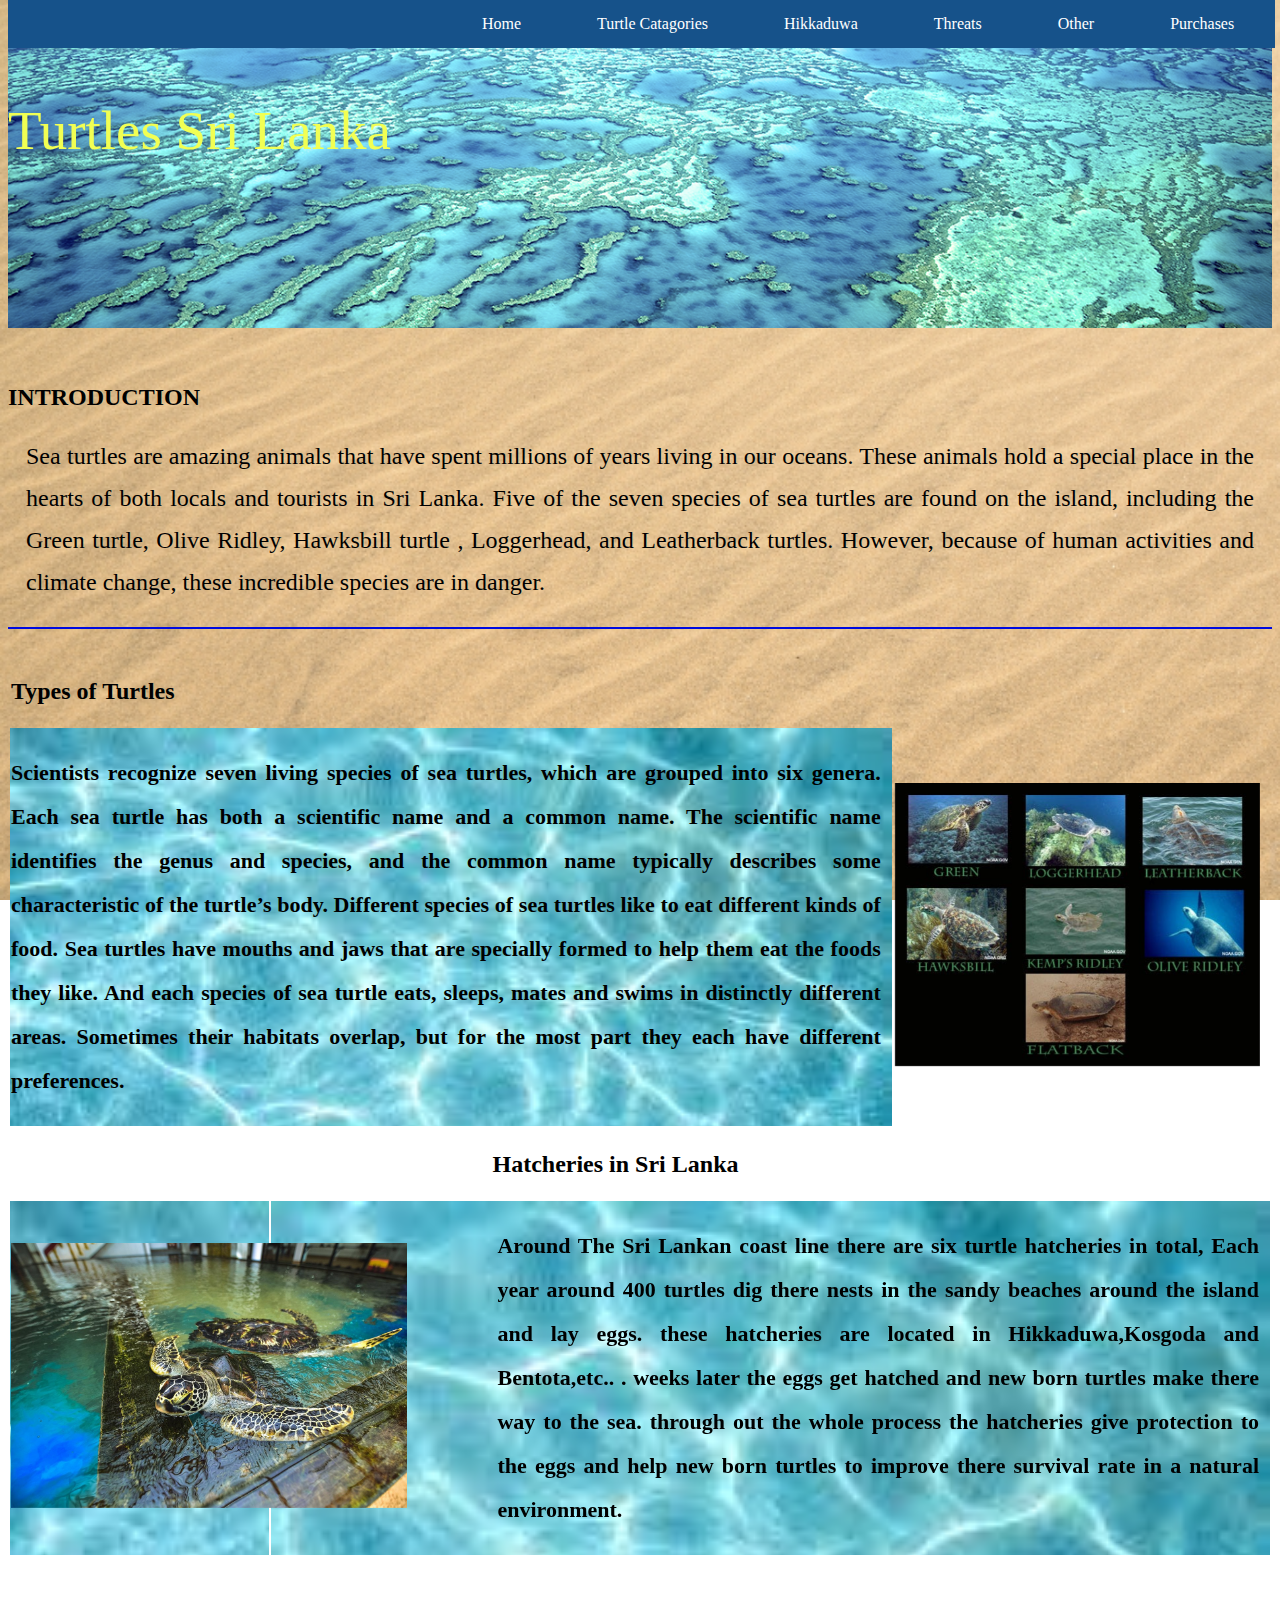
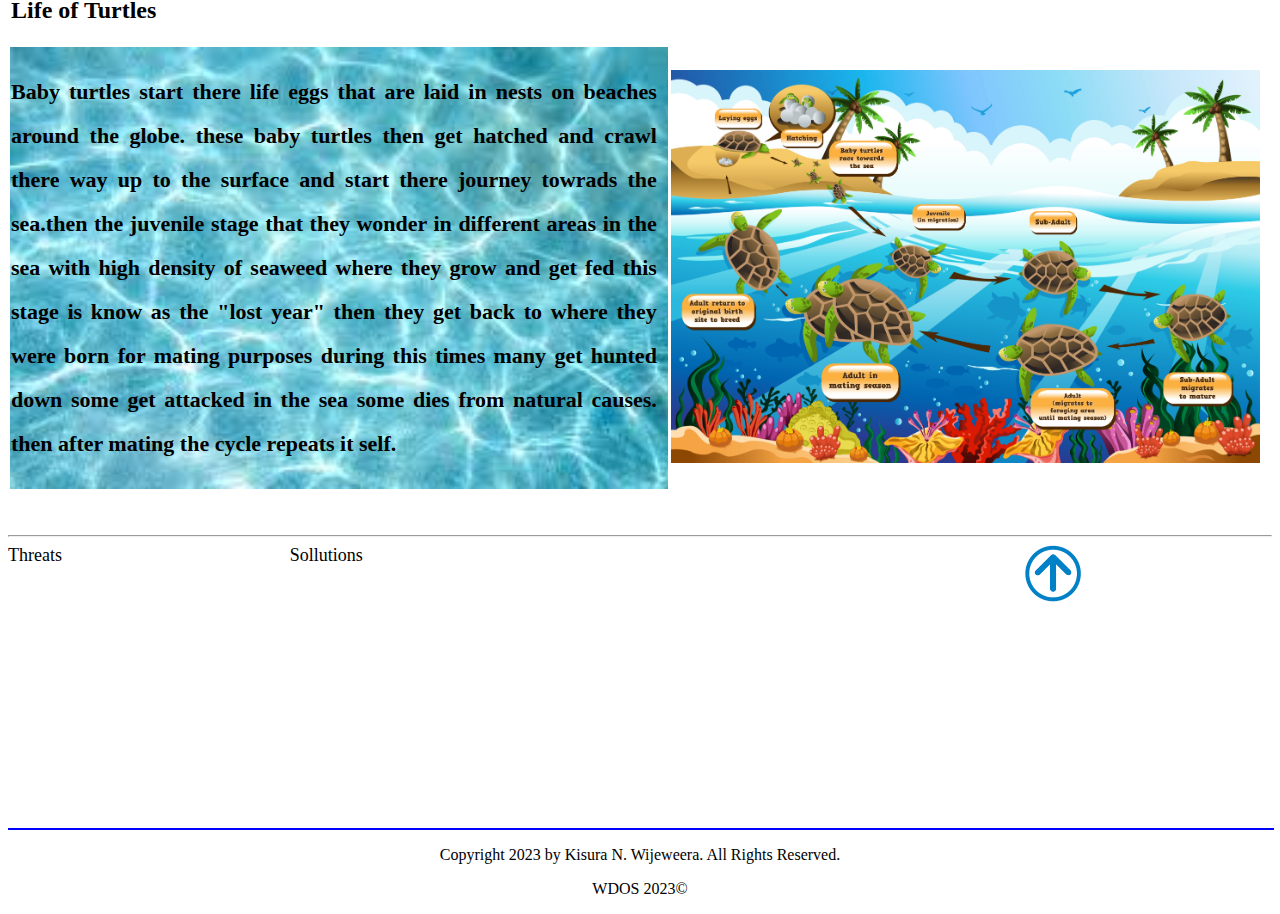
<file: index.html>
<!DOCTYPE html>
<html lang="en">
        <head>
            <meta charset="UTF-8">
            <title>Turtles Sri Lanka</title>
            <link rel="stylesheet" href="indexstyles.css">
            <link rel="icon" type="image/x-icon" href="images/icon.png">
            
        </head>
    <body>
        <section><nav>
            <ul class="navbar">
                <li><a href="index.html">Home</a></li>
                <li><a href="categories.html">Turtle Catagories</a></li>
                <li><a href="hikkaduwa.html">Hikkaduwa</a></li>
                <li><a href="threats.html">Threats</a></li>
                <li><a href="#">Other</a>
                    <ul>
                        <li><a href="kosgoda.html">Kosgoda</a></li>
                        <li><a href="bentota.html">Bentota</a></li>
                    </ul>  
                <li><a href="purchases.html">Purchases</a></li>
            </ul>
        </nav></section>
        <div class="headerbg">
            <br><br>
            <p class="headname">Turtles Sri Lanka<p>
        </div>
        <br>
        <br>
        <section>
            <h2>
                INTRODUCTION
            </h2>
            <p class="intro">
                Sea turtles are amazing animals that have spent millions of years living in our oceans. These animals hold a special place in the hearts of both locals and tourists in Sri Lanka. Five of the seven species of sea turtles are found on the island, including the Green turtle, Olive Ridley, Hawksbill turtle , Loggerhead, and Leatherback turtles. However, because of human activities and climate change, these incredible species are in danger. 
            </p>
        </section>
        <hr color="light blue">
        <br>
        <table class="hometable">
            <tr>
                <td colspan="3"><h2>Types of Turtles</h2></td>
                <td colspan="2"></td>
            </tr>
            <tr >
                <td  class="seatexture" colspan="3"><p class="picdisc1"><b>Scientists recognize seven living species of sea turtles, which are grouped into six genera. Each sea turtle has both a scientific name and a common name. The scientific name identifies the genus and species, and the common name typically describes some characteristic of the turtle’s body. Different species of sea turtles like to eat different kinds of food. Sea turtles have mouths and jaws that are specially formed to help them eat the foods they like. And each species of sea turtle eats, sleeps, mates and swims in distinctly different areas. Sometimes their habitats overlap, but for the most part they each have different preferences.</b></p></td>
                <td><img src="images/turtletypes.jpg" alt="turtle types" class="homepics1"></td>
            </tr>
        <table class="hometable2">
            <tr>
                <td colspan="2"></td>
                <td colspan="3" class="item2"><h2>Hatcheries in Sri Lanka</h2></td>
            </tr>
            <tr class="seatexture2">
                <td class="empty" colspan="2"><img src="images/hatcheryh.jpg" alt="hatchery" class="homepics2"></td>
                <td colspan="3"><p class="picdisc2"><b>Around The Sri Lankan coast line there are six turtle hatcheries in total, Each year around 400 turtles dig there nests in the sandy beaches around the island and lay eggs. these hatcheries are located in Hikkaduwa,Kosgoda and Bentota,etc.. . weeks later the eggs get hatched and new born turtles make there way to the sea. through out the whole process the hatcheries give protection to the eggs and help new born turtles to improve there survival rate in a natural environment.</b></p></td>
            </tr>
        </table>
        <br>
        <table class="hometable">
            <tr>
                <td colspan="3"><h2>Life of Turtles</h2></td>
                <td colspan="2"></td>
            </tr>
            <tr >
                <td  class="seatexture" colspan="3"><p class="picdisc3"><b>Baby turtles start there life eggs that are laid in nests on beaches around the globe. these baby turtles then get hatched and crawl there way up to the surface and start there journey towrads the sea.then the juvenile stage that they wonder in different areas in the sea with high density of seaweed where they grow and get fed this stage is know as the "lost year" then they get back to where they were born for mating purposes during this times many get hunted down some get attacked in the sea some dies from natural causes. then after mating the cycle repeats it self. </b></p></td>
                <td><img src="images/turtlelife.jpg" alt="turtle types" class="homepics3"></td>
            </tr>
        </table>
            <br><br>
            <hr>
        <div class="leftli"><label for="leftli"><font size="4">Threats</font></label><br>
            <ol class="olli">
                <li>Climate Changes</li>
                <li>Pollution</li>
                <li>Loss of Habitat</li>
                <li>Plastic waste</li>
                <li>Global warming</li>
            </ol>
        </div>
        <div class="leftri"><label for="leftri"><font size="4">Sollutions</font></label><br>
            <ul>
                <li>reduce Pollution</li>
                <li>Beach cleanups</li>
                <li>Deep sea cleanups</li>
                <li>Turtle Hatcheries</li>
                <li>Laws to protect turtles</li>
            </ul>
        </div>
        <!-- Button to go to the top -->
        <div class="top"><a href="#"><img class="topimg "src="images/top.png" alt="top"></a></div>
        <hr width="100%" height="15px" color="blue">
        <section><footer>
        <div width="100%">
            <p class="copyright">Copyright 2023 by Kisura N. Wijeweera. All Rights Reserved.</p>
            <p class="wdos">WDOS 2023©</p>
        </div>
          <!--
            lovesrilanka.org
            themightyroar.com
          -->
        </footer></section>

    </body>
    
</html>
</file>
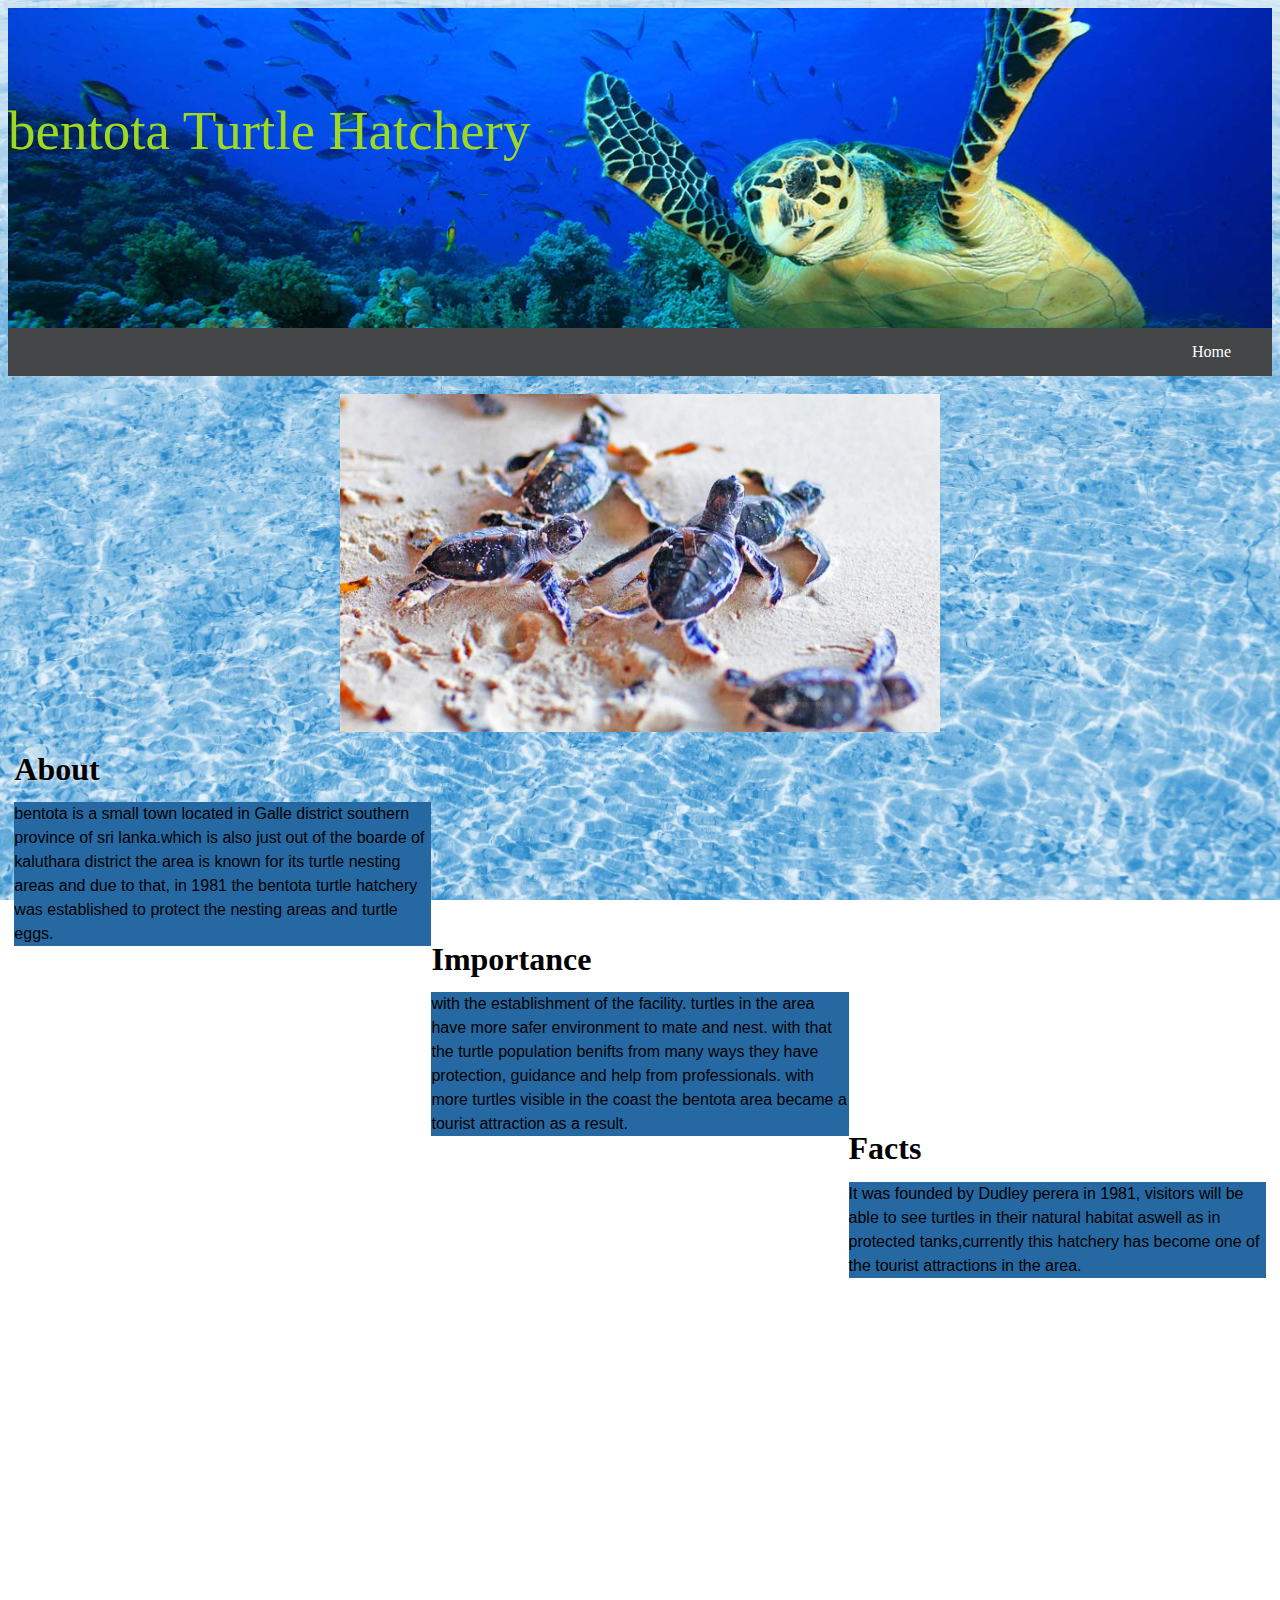
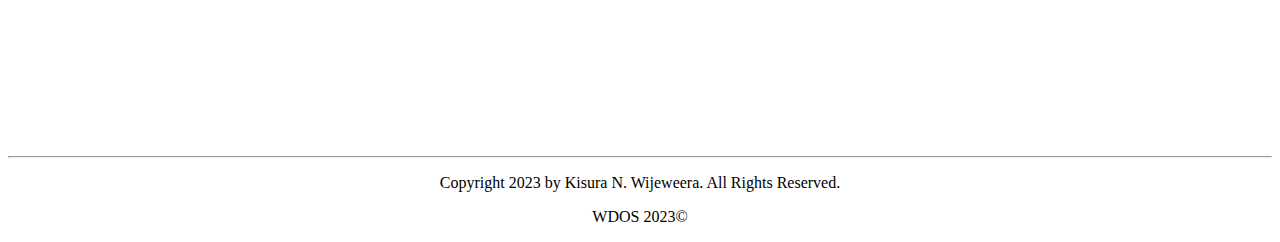
<file: bentota.html>
<!DOCTYPE html>
<html lang="en">
    <head>
        <title>Bentota Hatchery</title>
        <meta charset="UTF-8">
        <link rel="stylesheet" href="bentotastyles.css">
        <link rel="icon" type="image/x-icon" href="images/icon.png">
            
    </head>
    <body>
        <div class="headerbg">
            <br><br>
            <p class="headname">bentota Turtle Hatchery<p>
        </div>
        <nav>
            <ul class="navbar">
                <li><a href="index.html">Home</a></li>
            </ul>
        </nav>
        <br>
        <div class="img">
            <img src="images/bentota.webp" class="imgtop" alt="bentota">
        </div>
     <div class="container">
            <div class="container1">
                    <h1 class="item1">About</h1>
                    <p class="p">
                       bentota is a small town located in Galle district southern province of sri lanka.which is also just out of the boarde of kaluthara district the area is known for its turtle nesting areas and due to that, in 1981 the bentota turtle hatchery was established to protect the nesting areas and turtle eggs. 
                    </p>
            </div>
                 <div class="container2">
                     <h1 class="item2">Importance</h1>
                     <p class="p">
                       with the establishment of the facility. turtles in the area have more safer environment to mate and nest. with that the turtle population benifts from many ways they have protection, guidance and help from professionals. with more turtles visible in the coast the bentota area became a tourist attraction as a result.
                     </p>
            </div>
            <div class="container3">
                <h1 class="item3">Facts</h1>
                <p class="p">
                   It was founded by Dudley perera in 1981, visitors will be able to see turtles in their natural habitat aswell as in protected tanks,currently this hatchery has become one of the tourist attractions in the area.
                </p>
            </div>
            <div class="map">
                <iframe src="https://www.google.com/maps/embed?pb=!1m18!1m12!1m3!1d126900.00962357502!2d79.9474514799864!3d6.312854873979115!2m3!1f0!2f0!3f0!3m2!1i1024!2i768!4f13.1!3m3!1m2!1s0x3ae22eab0662a311%3A0x3f76eca26e608182!2sSea%20Turtle%20Project!5e0!3m2!1sen!2slk!4v1685479046489!5m2!1sen!2slk" width="600" height="450" style="border:0;" allowfullscreen="" loading="lazy" referrerpolicy="no-referrer-when-downgrade"></iframe>      </div>
    </div>


        <br>
    <hr>
    <footer>
    <div>
        <p class="copyright">Copyright 2023 by Kisura N. Wijeweera. All Rights Reserved.</p>
        <p class="wdos">WDOS 2023©</p>
    </div>
    <!--
        lovesrilanka.org
    -->
    </footer>
    </body>
</html>
</file>
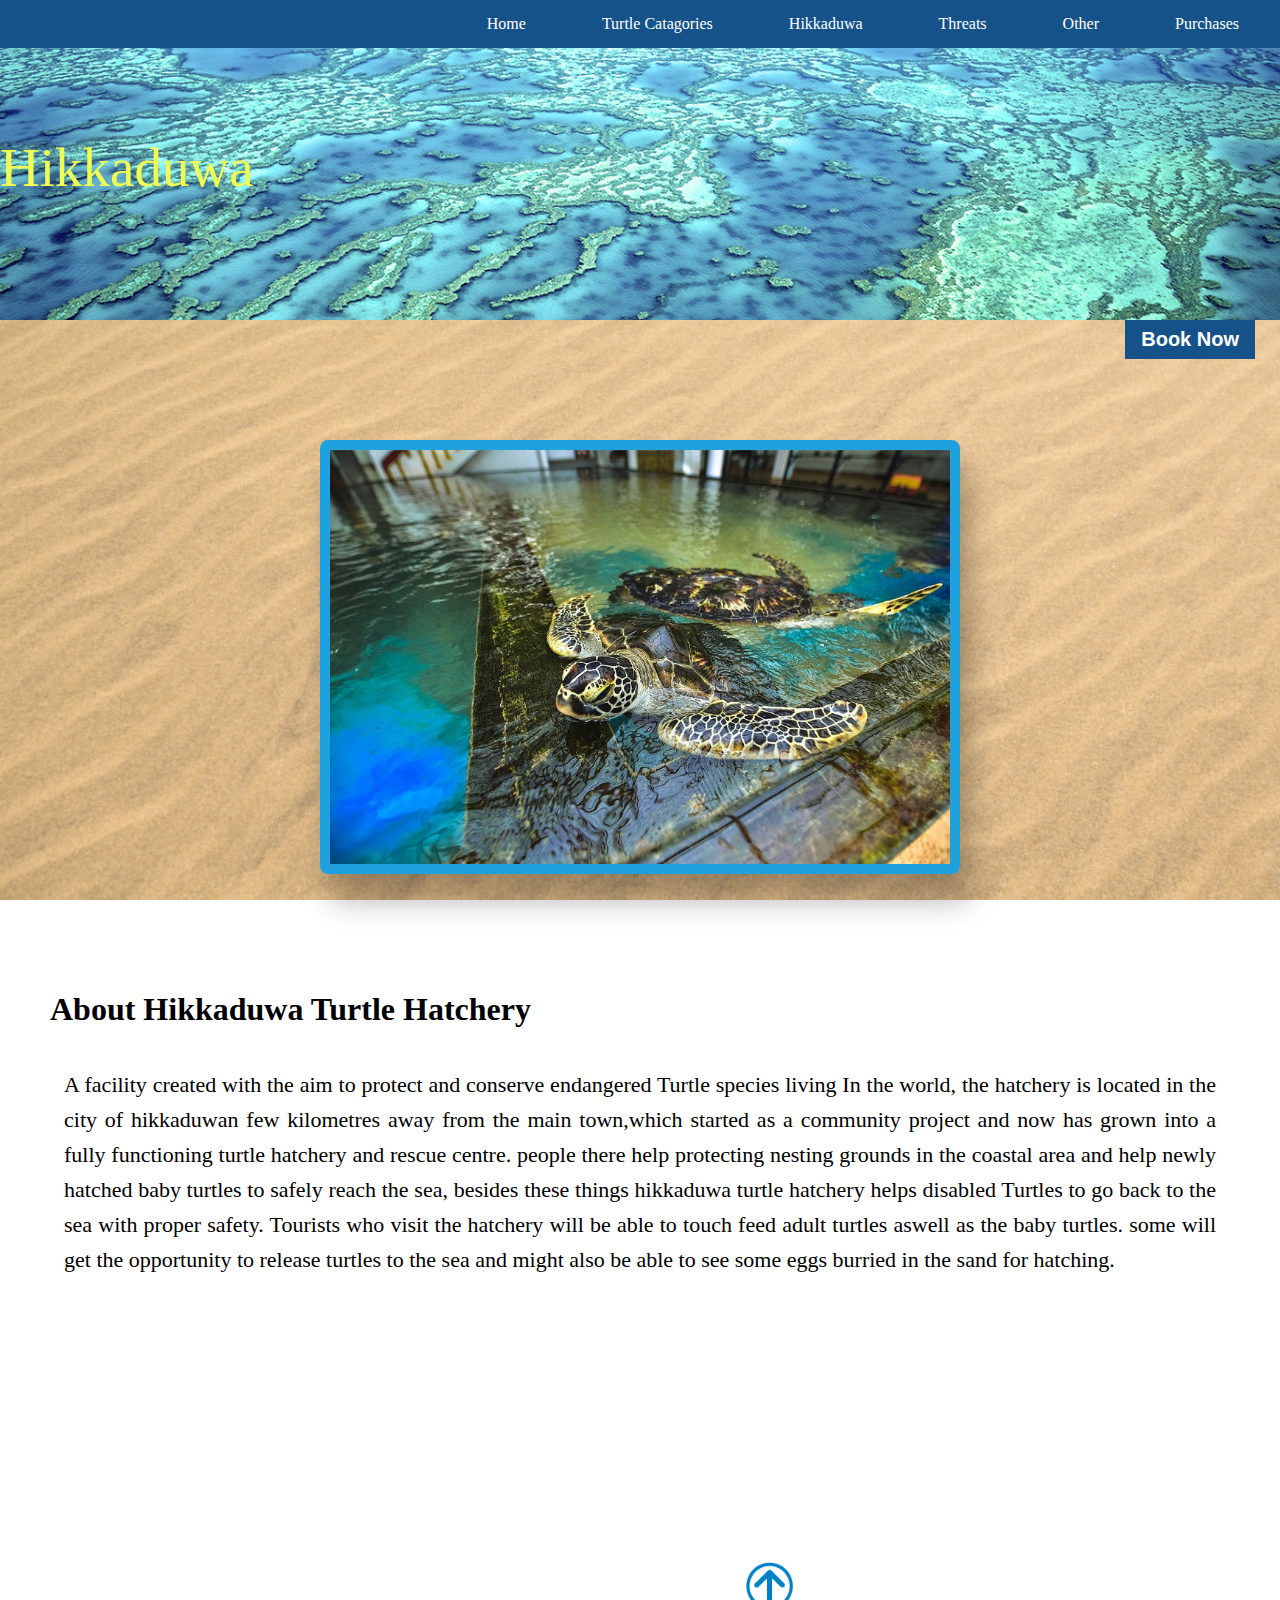
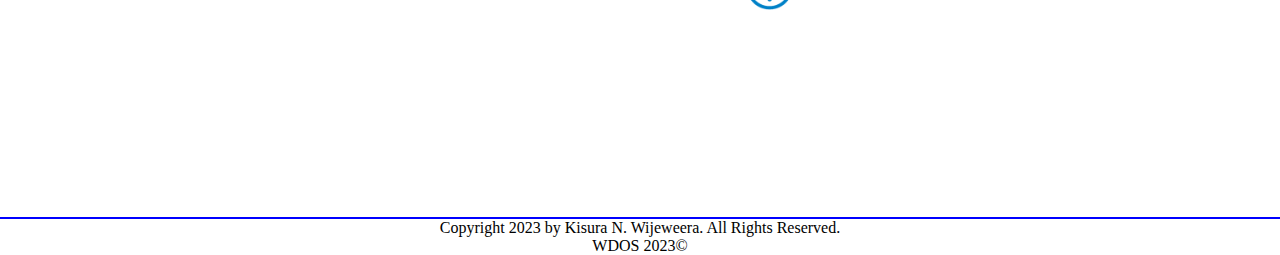
<file: hikkaduwa.html>
<!DOCTYPE html>
<html lang="en">
    <head>
        <title>Hikkaduwa Turtles</title>
        <meta charset="UTF-8">
        <link rel="stylesheet" href="hikkastyles.css">
        <link rel="icon" type="image/x-icon" href="images/icon.png">      
    </head>
    <body>
        
        <div class="headerbg">
            <nav>
                <ul class="navbar">
                    <li><a href="index.html">Home</a></li>
                    <li><a href="categories.html">Turtle Catagories</a></li>
                    <li><a href="hikkaduwa.html">Hikkaduwa</a></li>
                    <li><a href="threats.html">Threats</a></li>
                    <li><a href="#">Other</a>
                        <ul>
                            <li><a href="kosgoda.html">Kosgoda</a></li>
                            <li><a href="betota.html">Bentota</a></li>
                        </ul>
                    <li><a href="purchases.html">Purchases</a></li>
                </ul>
            </nav>
            <br><br>
            <p class="headname">Hikkaduwa<p>
                
        </div>
        <div class="booking"><a href="tickets.html"> <button class="book button"> <h2> Book Now </h2> </button> </a></div>
        
        <br>

        <div class="container">
            <div class="wrapper">
                <img class="imgslide" src="images/hikka1.jpg">
                <img class="imgslide" src="images/hikka2.jpg">
                <img class="imgslide" src="images/hikka3.png">
                <img class="imgslide" src="images/hikka4.jpg">
              </div>
        </div>
        <h1 class="topic">
            About Hikkaduwa Turtle Hatchery
        </h1>
        <p class="description">A facility created with the aim to protect and conserve endangered Turtle species living In the world, the hatchery is located in the city of hikkaduwan few kilometres away from the main town,which started as a community project and now has grown into a fully functioning turtle hatchery and rescue centre. people there help protecting nesting grounds in the coastal area and help newly hatched baby turtles to safely reach the sea, besides these things hikkaduwa turtle hatchery helps disabled Turtles to go back to the sea with proper safety. Tourists who visit the hatchery will be able to touch feed adult turtles aswell as the baby turtles. some will get the opportunity to release turtles to the sea and might also be able to see some eggs burried in the sand for hatching.

        </p>
        <br>
        <table>
            <tr>
                <td>
                    <div class="map" align="left">
                        <iframe src="https://www.google.com/maps/embed?pb=!1m18!1m12!1m3!1d3749.8198887587273!2d80.08787647472329!3d6.164009293823279!2m3!1f0!2f0!3f0!3m2!1i1024!2i768!4f13.1!3m3!1m2!1s0x3ae182a9ecb0c635%3A0xbd3561821dfbe76b!2sSea%20Turtle%20Hatchery%20%26%20Rescue%20Center!5e1!3m2!1sen!2slk!4v1684347389037!5m2!1sen!2slk" width="600" height="450" style="border:0;" allowfullscreen="" loading="lazy" referrerpolicy="no-referrer-when-downgrade"></iframe>
                    </div>
                </td>
                <td>
                    <div class="top">
                        <p class="align"><a href="#"><img class="topimg "src="images/top.png" alt="top"></a></p>
                    </div> 
                </td>
            </tr>
        </table>
        
        
    <hr color="blue">
    <footer>
    <div width="100%">
        <p class="copyright">Copyright 2023 by Kisura N. Wijeweera. All Rights Reserved.</p>
        <p class="wdos">WDOS 2023©</p>
    </div>
    <!--
        lovesrilanka.org
        charliepauly.com/turtle-beach-sri-lanka/
    -->
    </footer>

    </body>
</html>
</file>
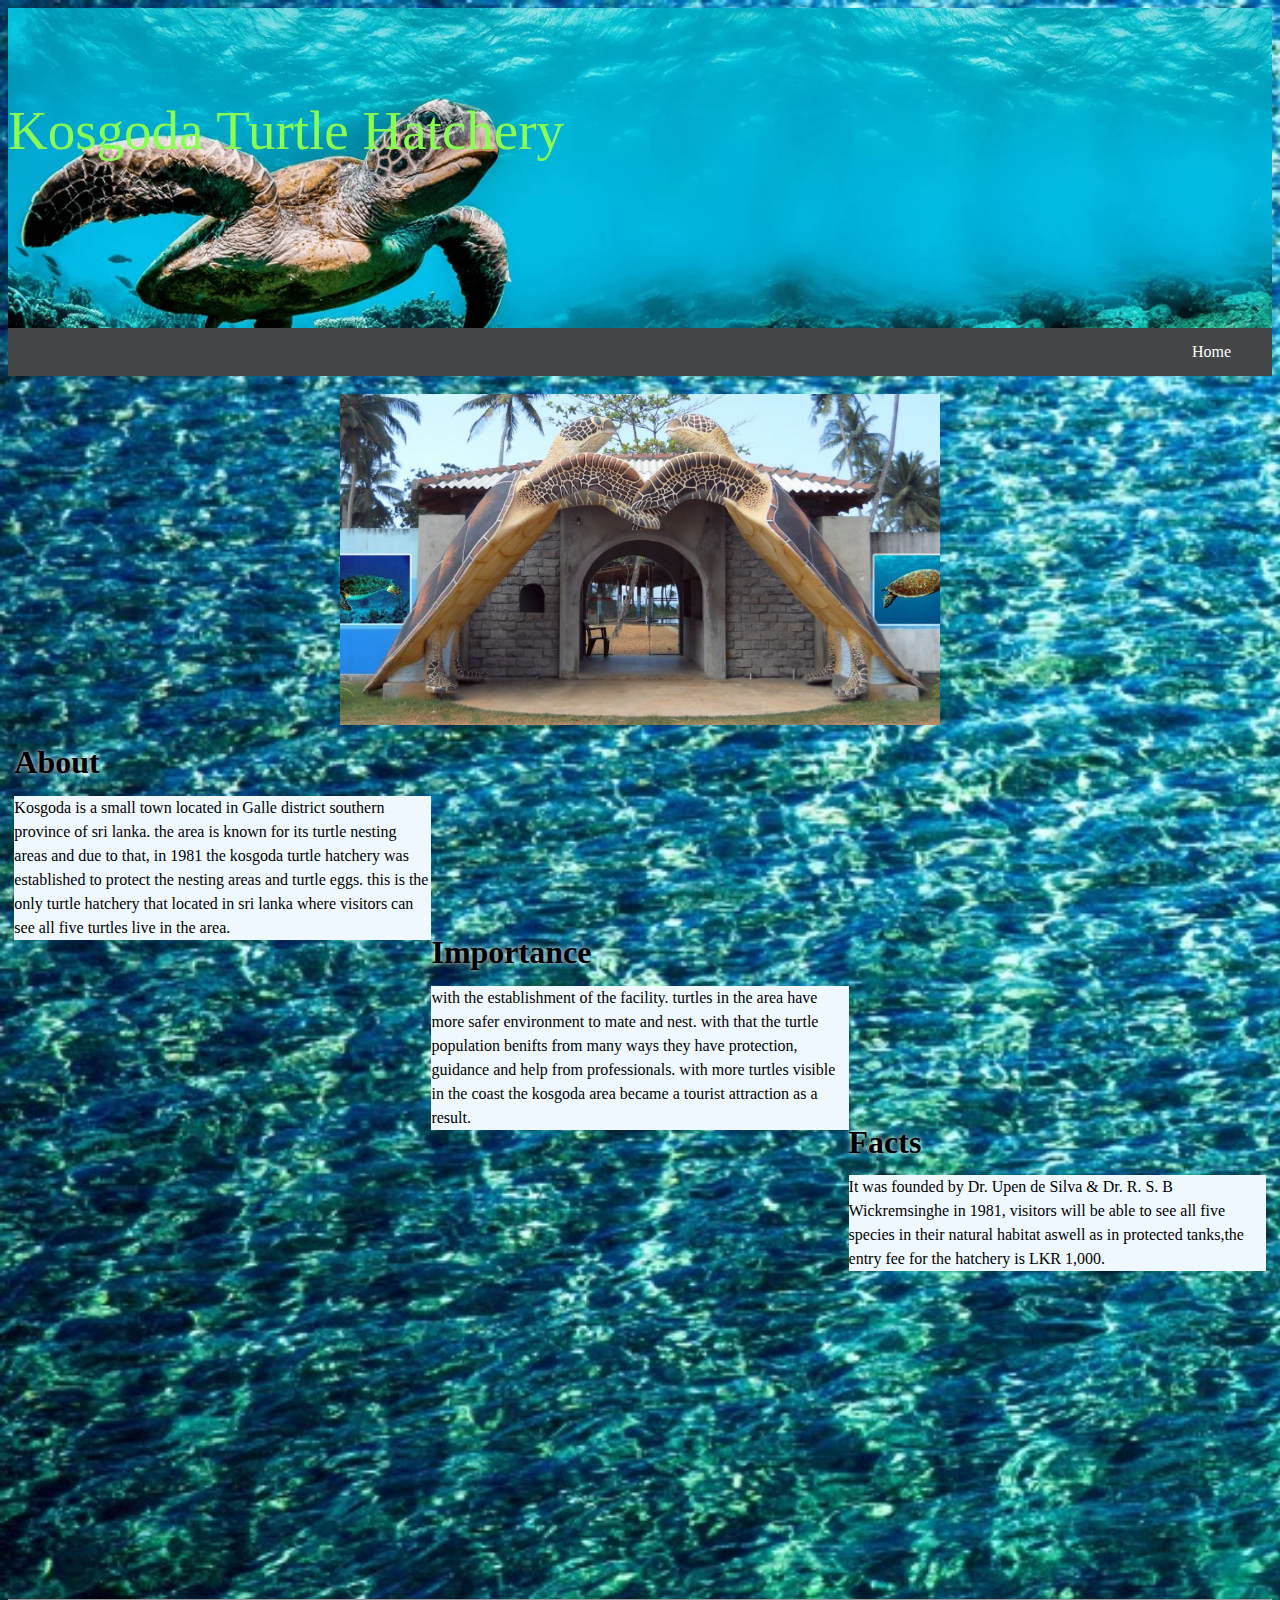
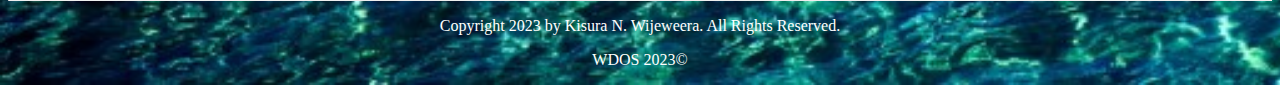
<file: kosgoda.html>
<!DOCTYPE html>
<html lang="en">
    <head>
        <title>Kosgoda Hatchery</title>
        <meta charset="UTF-8">
        <link rel="stylesheet" href="kosgodastyles.css">
        <link rel="icon" type="image/x-icon" href="images/icon.png">
            
    </head>
    <body>
        <div class="headerbg">
            <br><br>
            <p class="headname">Kosgoda Turtle Hatchery<p>
        </div>
        <nav>
            <ul class="navbar">
                <li><a href="index.html">Home</a></li>
            </ul>
        </nav>
        <br>
        <div class="img">
            <img src="images/kosgoda.jpg" class="imgtop" alt="kosgoda">
        </div>
     <div class="container">
            <div class="container1">
                    <h1 class="item1">About</h1>
                    <p class="p">
                       Kosgoda is a small town located in Galle district southern province of sri lanka. the area is known for its turtle nesting areas and due to that, in 1981 the kosgoda turtle hatchery was established to protect the nesting areas and turtle eggs. this is the only turtle hatchery that located in sri lanka where visitors can see all five turtles live in the area. 
                    </p>
            </div>
                 <div class="container2">
                     <h1 class="item2">Importance</h1>
                     <p class="p">
                       with the establishment of the facility. turtles in the area have more safer environment to mate and nest. with that the turtle population benifts from many ways they have protection, guidance and help from professionals. with more turtles visible in the coast the kosgoda area became a tourist attraction as a result.
                     </p>
            </div>
            <div class="container3">
                <h1 class="item3">Facts</h1>
                <p class="p">
                   It was founded by Dr. Upen de Silva & Dr. R. S. B Wickremsinghe in 1981, visitors will be able to see all five species in their natural habitat aswell as in protected tanks,the entry fee for the hatchery is LKR 1,000.
                </p>
            </div>
            <div class="map">
                <iframe src="https://www.google.com/maps/embed?pb=!1m18!1m12!1m3!1d31723.424647326734!2d80.00407193864713!3d6.338559793663121!2m3!1f0!2f0!3f0!3m2!1i1024!2i768!4f13.1!3m3!1m2!1s0x3ae22a32144e35a7%3A0xa093fe007929469a!2sKosgoda%20Turtle%20Conservation%20and%20Research%20Centre!5e0!3m2!1sen!2slk!4v1685445010583!5m2!1sen!2slk" width="400" height="300" style="border:0;" allowfullscreen="" loading="lazy" referrerpolicy="no-referrer-when-downgrade"></iframe>
            </div>
    </div>


        <br>
    <hr>
    <footer>
    <div>
        <p class="copyright">Copyright 2023 by Kisura N. Wijeweera. All Rights Reserved.</p>
        <p class="wdos">WDOS 2023©</p>
    </div>
       <!--
        www.kosgodaseaturtle.org/
        www.htrcc.info/
        -->
    </footer>
    </body>
</html>
</file>
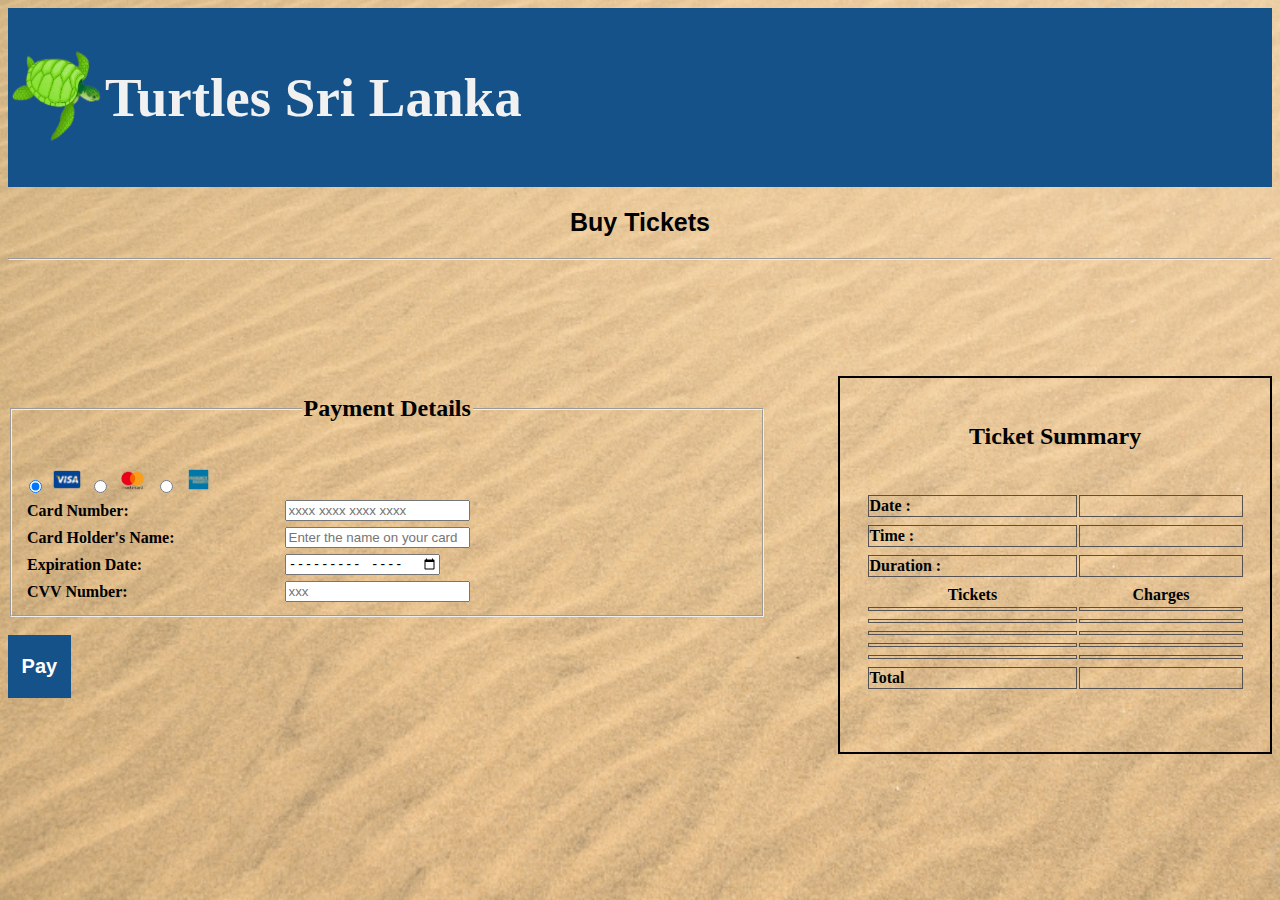
<file: payment.html>
<!DOCTYPE html>
<html lang="en">
    <head>
        <title> Tickets </title>
        <meta charset="UTF-8">
        <link rel="icon" type="images/x-icon" href="images/icon.png">
        <link rel="stylesheet" href="paymentstyles.css">
        
    </head>
    <body>
        <header>
            <div class="head"> 
                <a class="link" href="index.html">
                <table>
                    <tr>
                        <th> <img src="images/icon.png" width="90" height="90" alt="logo"> </th>
                        <th> <p class="headname">Turtles Sri Lanka<p></th>
                    </tr>
                </table>
                </a>
            </div>
            <div>
                <h2 class="title"> Buy Tickets </h2>
            </div>
            <hr>
        </header>
            <br>
            <br>
            <br>
            <br>
            <br>
            <br>
            <div class="paymentmain">
                <div class="carddetails">
                <form id="payment">
                    <fieldset>
                        <legend> <h2> Payment Details </h2> </legend>
                        <br>
                        <label>
                            <input type="radio" name="Pay" checked id="Pay">
                            <img class="cards" src="images/visa.png" alt="VISA">
                        </label>
                        
                        <label>
                            <input type="radio" name="Pay" id="Pay">
                            <img class="cards" src="images/master.png" alt="Mastercard">
                        </label>

                        <label>
                            <input type="radio" name="Pay" id="Pay">
                            <img class="cards" src="images/amex.png" alt="American Express">
                        </label>
                        <br>
                        <table class="form">
                            <tr>
                                <th>
                                    <label for="cardNumber"> Card Number: </label>
                                </th>
                                <th>
                                    <input type="numbers" name="cardNumber" id="cardNumber" required placeholder="xxxx xxxx xxxx xxxx" inputmode="numeric" pattern="[0-9\s]{13,19}" autocomplete="cc-number" maxlength="16" minlength="16">
                                </th>
                            </tr>
                            <tr></tr>
                            <tr>
                                <th>
                                    <label for="chName"> Card Holder's Name: </label>
                                </th>
                                <th>
                                    <input type="text" name="chName" id="chName" required maxlength="30" placeholder="Enter the name on your card">
                                </th>
                            </tr>
                            <tr></tr>
                            <tr>
                                <th>
                                    <label for="expDay"> Expiration Date: </label>
                                </th>
                                <th>
                                    <input type="month" name="expDay" id="expDay" required>
                                </th>
                            </tr>
                            <tr></tr>
                            <tr>
                                <th>
                                    <label for="CVV"> CVV Number: </label>
                                </th>
                                <th>
                                    <input type="numbers" name="CVV" id="CVV" required placeholder="xxx" maxlength="3" minlength="3">
                                </th>
                            </tr>
                        </table>
                    </fieldset>
                    <br>
                    <button class="submitbtn" id="paybtn" type="submit" name="paybtn"><h2>&nbsp;Pay&nbsp;</h2></button>
                    </form>
                </div>
                <div class="ticket2">
                    <table class="output">
                        <caption><h2>Ticket Summary</h2>
                            </caption>
                            <th>
                                <tr>
                                    <td>Date : </td>
                                    <td id="outdate"></td>
                                </tr>
                                <tr></tr>
                                <tr></tr>
                                <tr></tr>
                                <tr>
                                    <td>Time : </td>
                                    <td id="outduration"></td>
                                </tr>
                                <tr></tr>
                                <tr></tr>
                                <tr></tr>
                                <tr>
                                    <td>Duration : </td>
                                    <td id="hour"></td>
                                </tr>
                            </th>
                                <tr></tr>
                                <tr></tr>
                                <tr></tr>
                                <tr>
                                    <th>Tickets</th>
                                    <th>Charges</th>
                                </tr>
                            <tbody>
                                <tr>
                                    <td id="outsladults"></td>
                                    <td id="amountsladults"></td>
                                </tr>
                                <tr></tr>
                                <tr></tr>
                                <tr></tr>
                                <tr>
                                    <td id="outslchild"></td>
                                    <td id="amountslchild"></td>
                                </tr>
                                <tr></tr>
                                <tr></tr>
                                <tr></tr>
                                <tr>
                                    <td id="outfadults"></td>
                                    <td id="amountfadults"></td>
                                </tr>
                                <tr></tr>
                                <tr></tr>
                                <tr></tr>
                                <tr>
                                    <td id="outfchild"></td>
                                    <td id="amountfchild"></td>
                                </tr>
                                <tr></tr>
                                <tr></tr>
                                <tr></tr>
                                <tr>
                                    <td id="outinfants"></td>
                                    <td id="amountinfants"></td>
                                </tr>
                                <tr></tr>
                                <tr></tr>
                                <tr></tr>
                                <tr>
                                    <td><b>Total</b></td>
                                    <td id="amounttot"></td>
                                </tr>
                            </tbody>
                    </table>
                    <br>
                    <br>
                    <center>
                        <a href="confirm.html">
                        <div id="divbtn"> </div>
                        </a>
                    </center>
                </div>
            </div>
            <script src="scripts/payment.js"></script>
    </body>
</html>
</file>
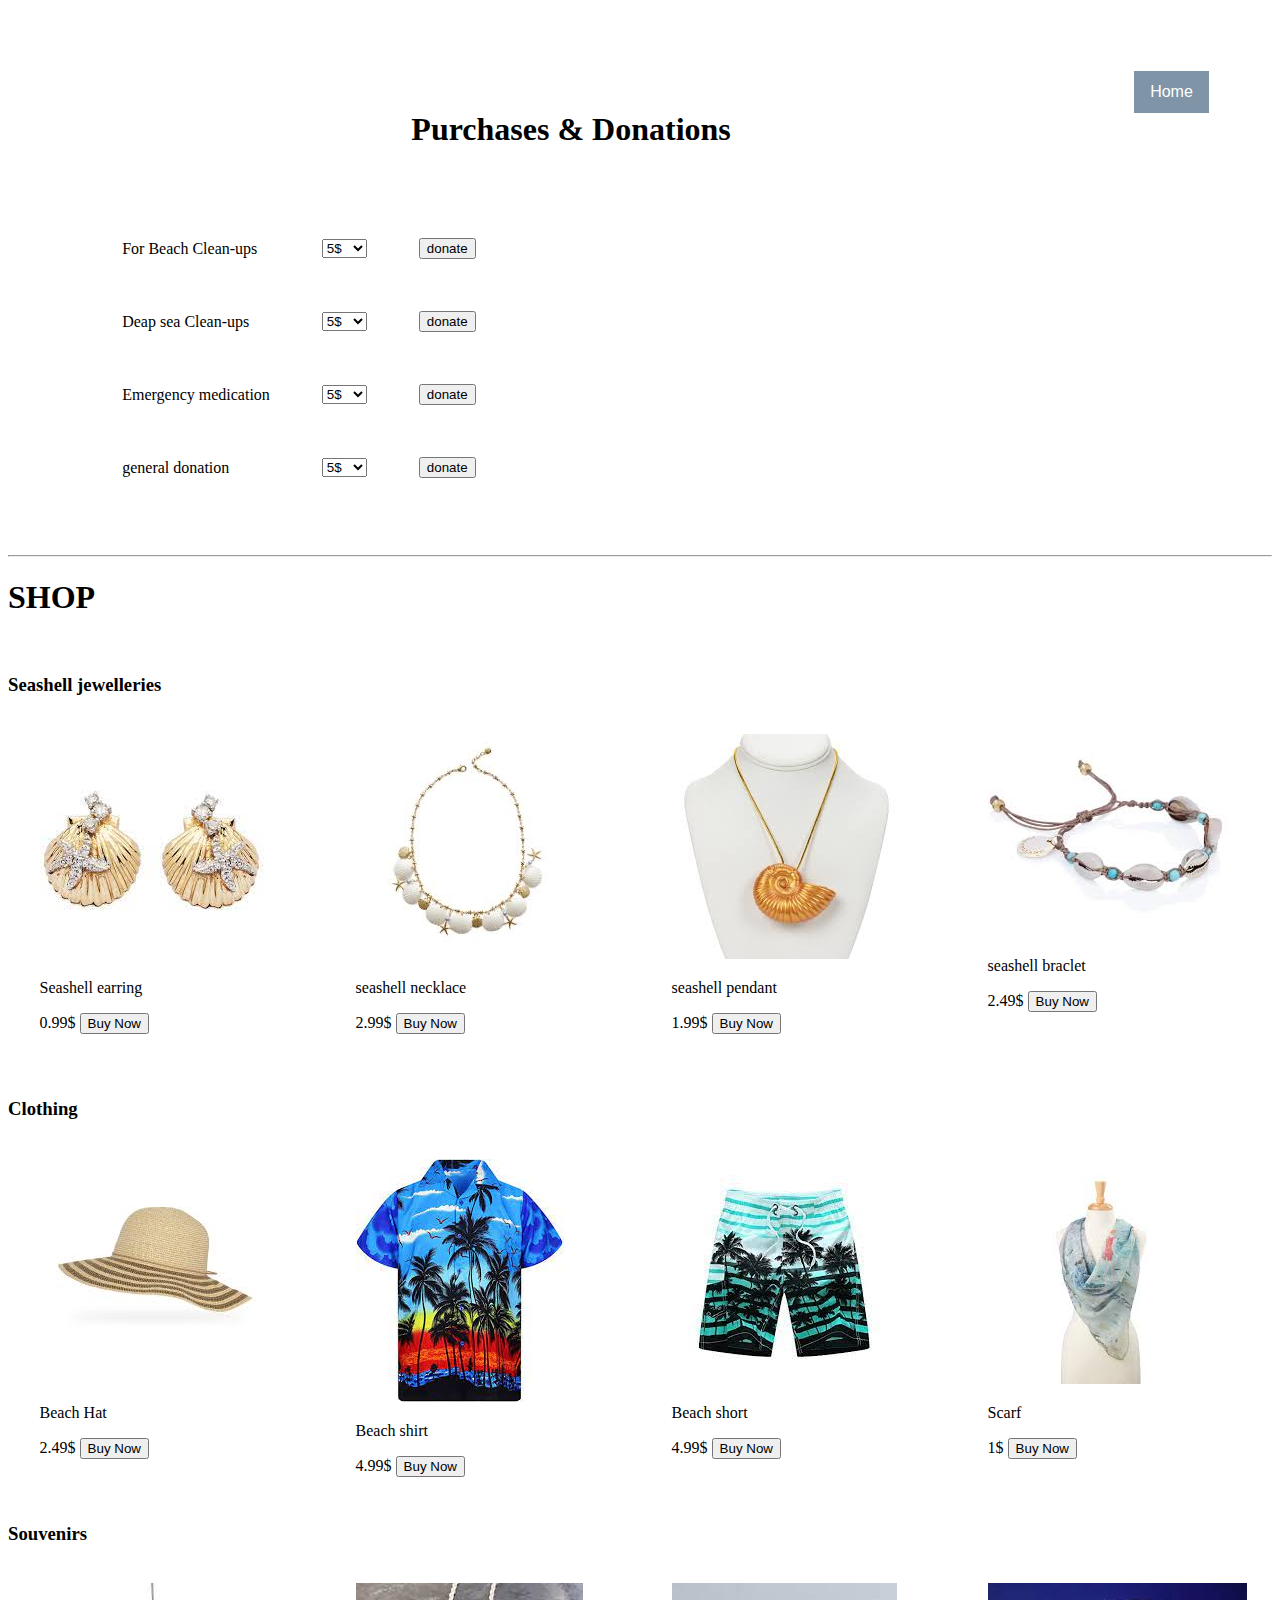
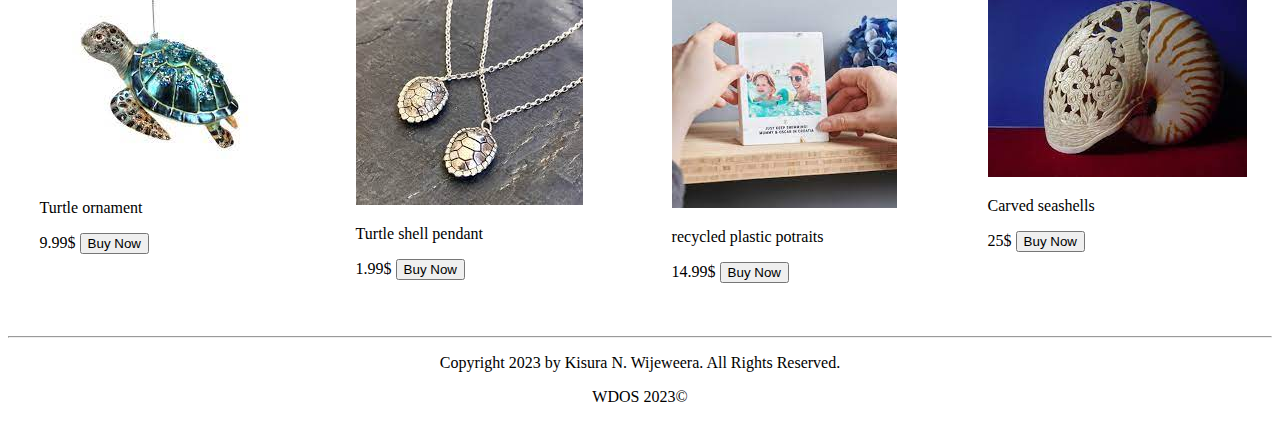
<file: purchases.html>
<!DOCTYPE html>
<html lang="en">
    <head>
        <title>Purchases & Donations</title>
        <meta charset="UTF-8">
        <link rel="stylesheet" href="purchasesstyles.css">
        <link rel="icon" type="image/x-icon" href="images/icon.png">
    </head>
    <body>
        <header>
            <div class="home"><a href="index.html"><button class="button">Home</button></a></div>
        </header>
        <br>
        <h1 class="topic">
            Purchases & Donations
        </h1>
        <br>
        <center><div class="container">
            <table cellspacing="50">
                <tr><td>For Beach Clean-ups</td>
                    <td>
                        <select>
                        <option value="5$">5$</option>
                        <option value="10$">10$</option>
                        <option value="15$">15$</option>
                        <option value="20$">20$</option>
                        <option value="15$">25$</option>
                        <option value="20$">30$</option>
                        <option value="15$">35$</option>
                        <option value="20$">40$</option>
                        <option value="15$">45$</option>
                        <option value="20$">50$</option>
                        </select>
                    </td>
                    <td><input type="submit" value="donate"></td>
                </tr>
                <tr><td>Deap sea Clean-ups</td>
                    <td>
                        <select>
                        <option value="5$">5$</option>
                        <option value="10$">10$</option>
                        <option value="15$">15$</option>
                        <option value="20$">20$</option>
                        <option value="15$">25$</option>
                        <option value="20$">30$</option>
                        <option value="15$">35$</option>
                        <option value="20$">40$</option>
                        <option value="15$">45$</option>
                        <option value="20$">50$</option>
                        </select>
                    </td>
                    <td><input type="submit" value="donate"></td>
                </tr>
                <tr><td>Emergency medication</td>
                    <td>
                        <select>
                        <option value="5$">5$</option>
                        <option value="10$">10$</option>
                        <option value="15$">15$</option>
                        <option value="20$">20$</option>
                        <option value="15$">25$</option>
                        <option value="20$">30$</option>
                        <option value="15$">35$</option>
                        <option value="20$">40$</option>
                        <option value="15$">45$</option>
                        <option value="20$">50$</option>
                        </select>
                    </td>
                    <td><input type="submit" value="donate"></td>
                </tr>
                <tr><td>general donation</td>
                    <td>
                        <select id="amount">
                        <option value="5$">5$</option>
                        <option value="10$">10$</option>
                        <option value="15$">15$</option>
                        <option value="20$">20$</option>
                        <option value="15$">25$</option>
                        <option value="20$">30$</option>
                        <option value="15$">35$</option>
                        <option value="20$">40$</option>
                        <option value="15$">45$</option>
                        <option value="20$">50$</option>
                        </select>
                    </td>
                    <td><input type="submit" value="donate"></td>
                </tr>
            </table>
        </div></center>
        <br>
        <hr>
        <h1>SHOP</h1>
        <br>
        <h3>Seashell jewelleries</h3>
        <div class="shop">
            <div class="box">
                <img src="images/seashellear.jpeg" class="img" alt="img">
                <p>Seashell earring</p>
                <p>0.99$ <input type="submit" value="Buy Now"></p>
            </div>
            <div class="box">
                <img src="images/seashellneckreal.jpeg" class="img" alt="img">
                <p>seashell necklace</p>
                <p>2.99$ <input type="submit" value="Buy Now"></p>
            </div>
            <div class="box">
                <img src="images/seashellneck.jpeg" class="img" alt="img">
                <p>seashell pendant</p>
                <p>1.99$ <input type="submit" value="Buy Now"></p>
            </div>
            <div class="box">
                <img src="images/seashellbrac.jpeg" class="img" alt="img">
                <p>seashell braclet</p>
                <p>2.49$ <input type="submit" value="Buy Now"></p>

            </div>
        </div>
        <h3>Clothing</h3>
        <div class="shop">
            <div class="box">
                <img src="images/bhat.jpeg" class="img" alt="img">
                <p>Beach Hat</p>
                <p>2.49$ <input type="submit" value="Buy Now"></p>
            </div>
            <div class="box">
                <img src="images/bshirt.jpeg" class="img" alt="img">
                <p>Beach shirt</p>
                <p>4.99$ <input type="submit" value="Buy Now"></p>
            </div>
            <div class="box">
                <img src="images/bshort.jpeg" class="img" alt="img">
                <p>Beach short</p>
                <p>4.99$ <input type="submit" value="Buy Now"></p>
            </div>
            <div class="box">
                <img src="images/bscarf.jpeg" class="img" alt="img">
                <p>Scarf</p>
                <p>1$ <input type="submit" value="Buy Now"></p>
            </div>
        </div>
        <h3>Souvenirs</h3>
        <div class="shop">
            <div class="box">
                <img src="images/sornament.jpeg" class="img" alt="img">
                <p>Turtle ornament</p>
                <p>9.99$ <input type="submit" value="Buy Now"></p>
            </div>
            <div class="box">
                <img src="images/spendant.jpeg" class="img" alt="img">
                <p>Turtle shell pendant</p>
                <p>1.99$ <input type="submit" value="Buy Now"></p>
            </div>
            <div class="box">
                <img src="images/spotrait.jpeg" class="img" alt="img">
                <p>recycled plastic potraits</p>
                <p>14.99$ <input type="submit" value="Buy Now"></p>
            </div>
            <div class="box">
                <img src="images/sshell.jpeg" class="img" alt="img">
                <p>Carved seashells</p>
                <p>25$ <input type="submit" value="Buy Now"></p>

            </div>
        </div>

        <hr>
        <footer>
            <div width="100%">
                <p class="copyright">Copyright 2023 by Kisura N. Wijeweera. All Rights Reserved.</p>
                <p class="wdos">WDOS 2023©</p>
            </div>
            </footer>
    </body>
</html>
</file>
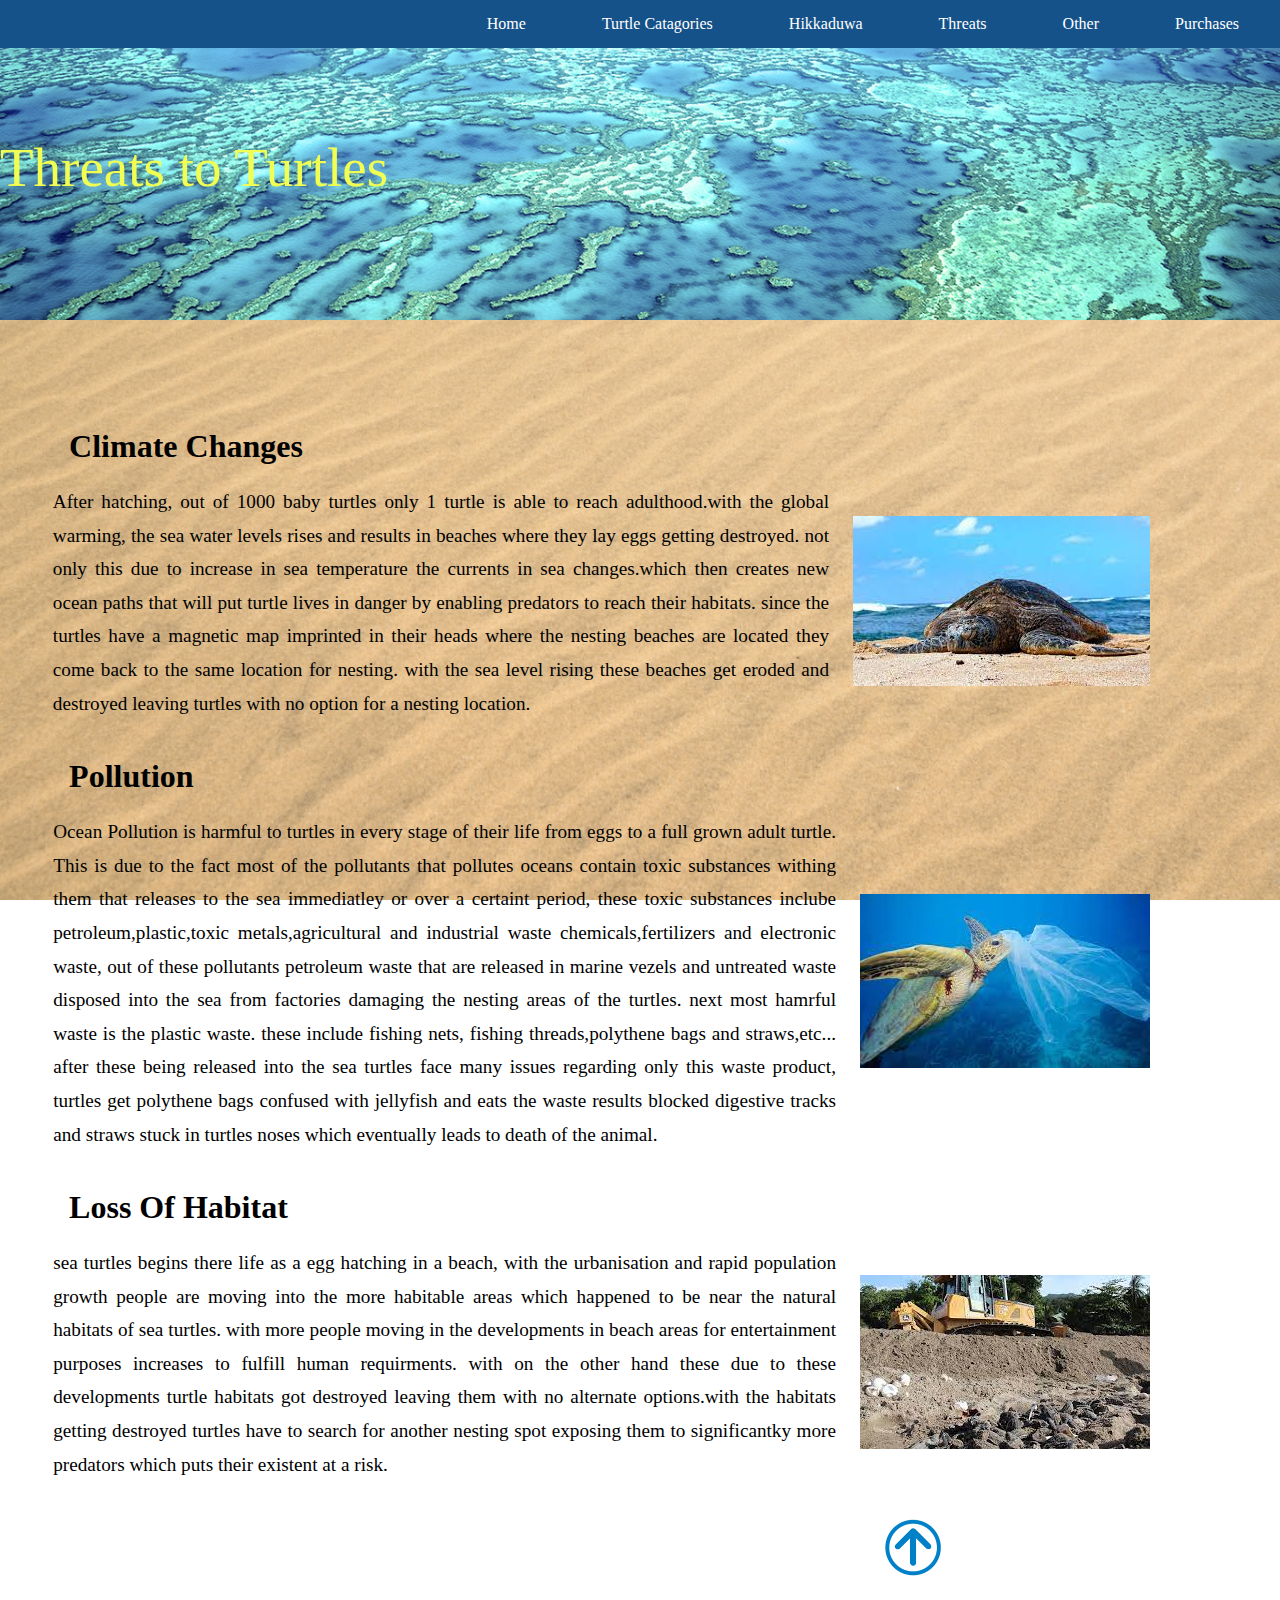
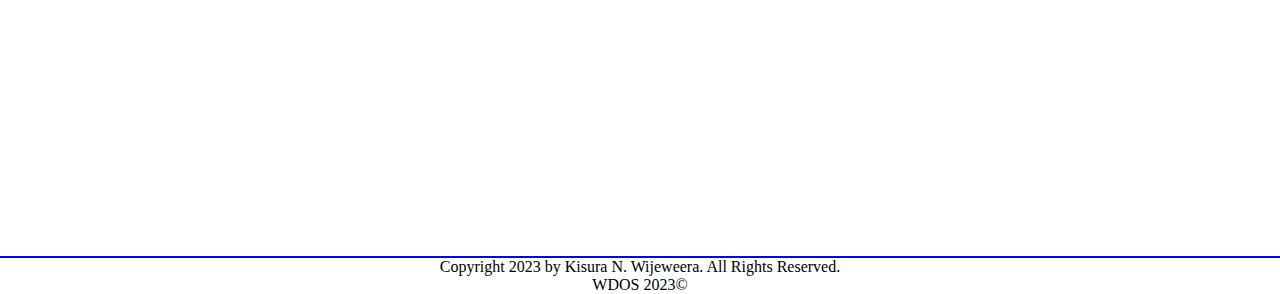
<file: threats.html>
<!DOCTYPE html>
<html lang="en">
    <head>
        <title>Threats</title>
        <meta charset="UTF-8">
        <link rel="stylesheet" href="threatsstyles.css">
        <link rel="icon" type="image/x-icon" href="images/icon.png">
            
    </head>
    <body>
        <nav>
            <ul class="navbar">
                <li><a href="index.html">Home</a></li>
                <li><a href="categories.html">Turtle Catagories</a></li>
                <li><a href="hikkaduwa.html">Hikkaduwa</a></li>
                <li><a href="threats.html">Threats</a></li>
                <li><a href="#">Other</a>
                    <ul>
                        <li><a href="kosgoda.html">Kosgoda</a></li>
                        <li><a href="betota.html">Bentota</a></li>
                    </ul>
                <li><a href="purchases.html">Purchases</a></li>
            </ul>
        </nav>
        <div class="headerbg">
            <br><br>
            <p class="headname">Threats to Turtles</p>
        </div>
        <br><br><br><br><br><br>
        <div class="threats">
            <h1 class="topic">
                Climate Changes
            </h1>
            <br>
            <table>
            <tr>
                <td>
                    <p class="topicdec"> <!--nasa climate-->
                    After hatching, out of 1000 baby turtles only 1 turtle is able to reach adulthood.with the global warming, the sea water levels rises and results in beaches where they lay eggs getting destroyed. not only this due to increase in sea temperature the currents in sea changes.which then creates new ocean paths that will put turtle lives in danger by enabling predators to reach their habitats. 
                    since the turtles have a magnetic map imprinted in their heads where the nesting beaches are located they come back to the same location for nesting. with the sea level rising these beaches get eroded and destroyed leaving turtles with no option for a nesting location.
                    </p>
                </td>
                <td>

                </td>
                <td>
                    <img src="images/climate.jpeg" alt="climate" class="topicimg">
                </td>
            </tr>
            </table>
                <br><br>
                <h1 class="topic">
                    Pollution
                </h1>
                <br>
            <table>
            <tr>
                <td>
                    <p class="topicdec"><!--sea turtle org-->
                      Ocean Pollution is harmful to turtles in every stage of their life from eggs to a full grown adult turtle. This is due to the fact most of the pollutants that pollutes oceans contain toxic substances withing them that releases to the sea immediatley or over a certaint period, these toxic substances inclube petroleum,plastic,toxic metals,agricultural and industrial waste chemicals,fertilizers and electronic waste, out of these pollutants petroleum waste that are released in marine vezels and untreated waste disposed into the sea from factories damaging the nesting areas of the turtles.
                      next most hamrful waste is the plastic waste. these include fishing nets, fishing threads,polythene bags and straws,etc... after these being released into the sea turtles face many issues regarding only this waste product, turtles get polythene bags confused with jellyfish and eats the waste results blocked digestive tracks and straws stuck in turtles noses which eventually leads to death of the animal.                
                    </p>
                </td>
                <td>
                    
                </td>
                <td>
                    <img src="images/pollution.jpeg" alt="pollution" class="topicimg">
                </td>
            </tr>
            
            </table>
            <br><br>
                <h1 class="topic">
                    Loss Of Habitat
                </h1>
                <br>
            <table>
                <tr>
                    <td>
                        <p class="topicdec"><!--.worldwildlife.org-->
                          sea turtles begins there life as a egg hatching in a beach, with the urbanisation and rapid population growth people are moving into the more habitable areas which happened to be near the natural habitats of sea turtles. with more people moving in the developments in beach areas for entertainment purposes increases to fulfill human requirments. with on the other hand these due to these developments turtle habitats got destroyed leaving them with no alternate options.with the habitats getting destroyed turtles have to search for another nesting spot exposing them to significantky more predators which puts their existent at a risk.
                        </p>
                    </td>
                    <td>
                        
                    </td>
                    <td>
                        <img src="images/loss.jpeg" alt="loss of habitat" class="topicimg">
                    </td>
                </tr>
                
                </table>
                <br>
        </div>
        <br>
        <center><div>
            <iframe class="vid" width="560" height="315" src="https://www.youtube.com/embed/sGfwKNf2PBQ?start=92" title="YouTube video player" frameborder="0" allow="accelerometer; autoplay; clipboard-write; encrypted-media; gyroscope; picture-in-picture; web-share" allowfullscreen></iframe>
            <div class="top"><a href="#"><img class="topimg "src="images/top.png" alt="top"></a></div>
            <br><br>
        </div></center>

        <hr color="blue">
    <footer>
    <div width="100%">
        <p class="copyright">Copyright 2023 by Kisura N. Wijeweera. All Rights Reserved.</p>
        <p class="wdos">WDOS 2023©</p>
    </div>
        <!--
                savesea.org
                seacology.org
         -->
    </footer>
    </body>
</html>
</file>
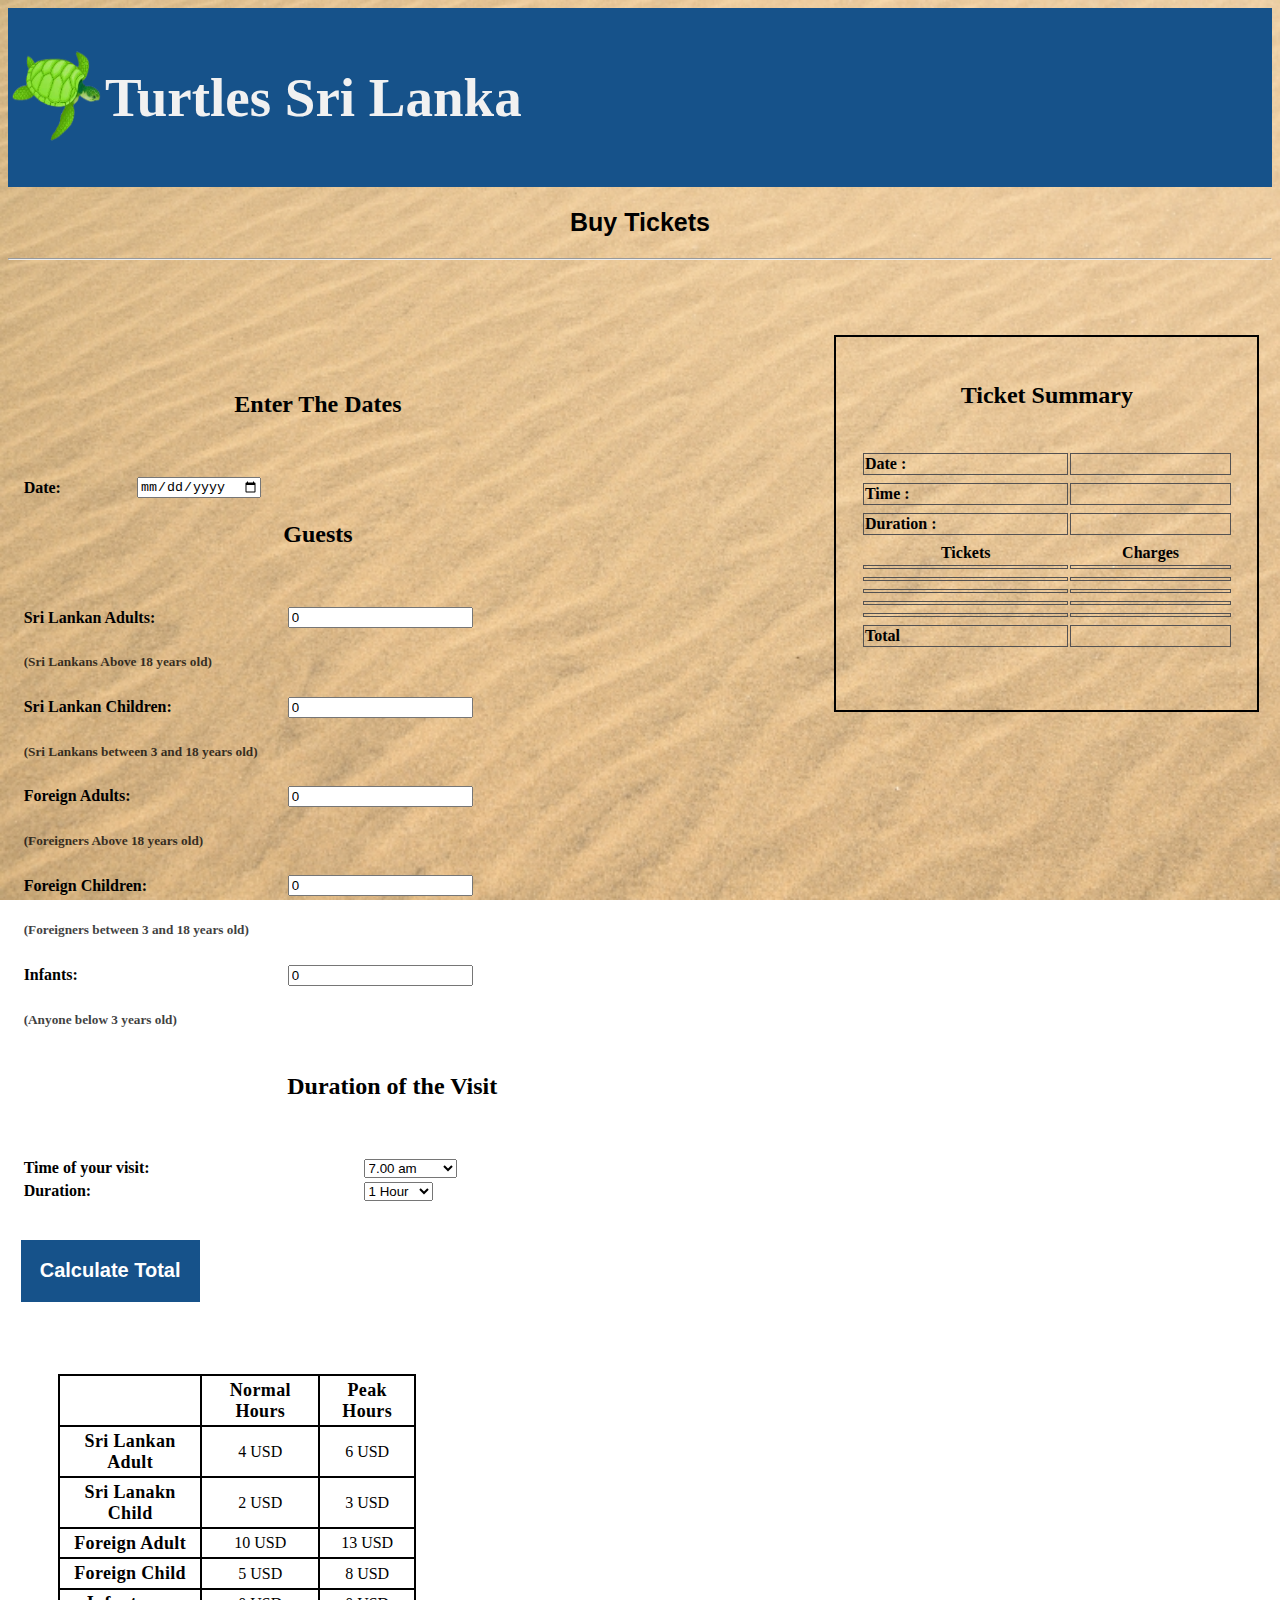
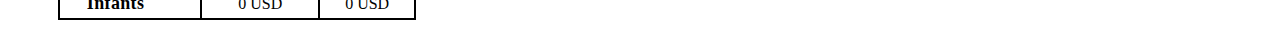
<file: tickets.html>
<!DOCTYPE html>
<html lang="en">
    <head>
        <title> Tickets </title>
        <meta charset="utf-8">
        <link rel="icon" type="image/x-icon" href="images/icon.png">
        <link rel="stylesheet" href="ticketstyles.css"> 
    </head>
    <body>
        <header>
            <div class="head"> 
                <a class="link" href="index.html">
                <table>
                    <tr>
                        <th> <img src="images/icon.png" width="90" height="90" alt="logo"> </th>
                        <th> <p class="headname">Turtles Sri Lanka<p></th>
                    </tr>
                </table>
                </a>
            </div>
            <div>
                <h2 class="title"> Buy Tickets </h2>
            </div>
            <hr>
        <div class="tickets">
            <div class="ticket1">
            <br>
            <br>
            <form id="ticketdt">
            <section class="date">
                <legend><h2>Enter The Dates</h2></legend>
                <br>
                <br>
                    <table class="form">
                        <tr>
                        <th><label for="date"> <b> Date: </b> </label> </th>
                        <th><input type="date" id="date" name="date" required></th>
                        </tr>
                    </table>
            </section>
            <section class="guests">
                <legend><h2>Guests</h2></legend>
                <br>
                <br>
                    <table class="form">
                        <tr class="tickettabletr">
                            <th><label for="sladults"> Sri Lankan Adults: </label> </th>
                            <th><input type="number" id="sladults" name="sladults" value="0" min="0"> </th>
                        </tr>
                        <tr class="tickettabletr">
                            <th><h5>(Sri Lankans Above 18 years old)</h5></th>
                        </tr>
                        <tr class="tickettabletr">
                            <th><label for="slchild"> Sri Lankan Children: </label> </th>
                            <th><input type="number" id="slchild" name="slchild" value="0" min="0"> </th>
                        </tr>
                        <tr class="tickettabletr">
                            <th><h5>(Sri Lankans between 3 and 18 years old)</h5></th>
                        </tr>
                        <tr class="tickettabletr">
                            <th><label for="fadults"> Foreign Adults: </label> </th>
                            <th><input type="number" id="fadults" name="fadults" value="0" min="0"> </th>
                        </tr>
                        <tr class="tickettabletr">
                            <th><h5>(Foreigners Above 18 years old)</h5></th>
                        </tr>
                        <tr class="tickettabletr">
                            <th><label for="fchild"> Foreign Children: </label> </th>
                            <th><input type="number" id="fchild" name="fchild" value="0" min="0"> </th>
                        </tr>
                        <tr class="tickettabletr">
                            <th><h5>(Foreigners between 3 and 18 years old)</h5></th>
                        </tr>
                        <tr class="tickettabletr">
                            <th><label for="infants"> Infants: </label> </th>
                            <th><input type="number" id="infants" name="infants" value="0" min="0"> </th>
                        </tr>
                        <tr class="tickettabletr">
                            <th><h5>(Anyone below 3 years old)</h5></th>
                        </tr>
                    </table>
            </section>
                <legend><h2>Duration of the Visit</h2></legend>
                <br>
                <br>
                    <table class="form">
                        <tr>
                            <th><label for="time"> Time of your visit: </label></th>
                            <th> <select id="time" name="time" required>
                                <optgroup label="Normal Hours">
                                    <option value="7.00 am">7.00 am</option>
                                    <option value="8.00 am">8.00 am</option>
                                    <option value="9.00 am">9.00 am</option>
                                    <option value="2.00 pm">2.00 pm</option>
                                </optgroup>
                                <optgroup label="Peak Hours">
                                    <option value="10.00 am">10.00 am</option>
                                    <option value="11.00 am">11.00 am</option>
                                    <option value="12.00 pm">12.00 pm</option>
                                    <option value="1.00 pm">1.00 pm</option>
                                    <option value="3.00 pm">3.00 pm</option>
                                    <option value="4.00 pm">4.00 pm</option>
                                    <option value="5.00 pm">5.00 pm </option>
                                </optgroup>
                            </select> </th>
                        </tr>
                        <tr>
                            <th><label for="duration">Duration: </label> </th>
                            <th><select id="duration" name="duration" required>
                                <option value="1 hour">1 Hour</option>
                                <option value="2 hours">2 Hours</option>
                                <option value="3 hours">3 Hours</option>
                                <option value="4 hours">4 Hours</option>
                                <option value="5 hours">5 Hours</option>
                            </select></th>
                        </tr>
                    </table>
            </section>
            <br>
            <br>
            <button class="calbtn" type="submit" id="ticketbtn"><h2>&nbsp;&nbsp;Calculate Total&nbsp;&nbsp;</h2></button>
            </form>
            <br>
            <br>
            <br>
            <br>
            <table class="summarytable">
                <tbody>
                <tr>
                    <th></th>
                    <th>Normal Hours</th>
                    <th>Peak Hours</th>
                </tr>
                <tr>
                    <th>Sri Lankan Adult</th>
                    <td data-label="SL Adult">4 USD</td>
                    <td data-label="SL Adult">6 USD</td>
                </tr>
                <tr>
                    <th>Sri Lanakn Child</th>
                    <td data-label="SL Child">2 USD</td>
                    <td data-label="SL Child">3 USD</td>
                </tr>
                <tr>
                    <th>Foreign Adult</th>
                    <td data-label="F. Adult">10 USD</td>
                    <td data-label="F. Adult">13 USD</td>
                </tr>
                <tr>
                    <th>Foreign Child</th>
                    <td data-label="F. Child"> 5 USD</td>
                    <td data-label="F. Child.">8 USD</td>
                </tr>
                <tr>
                    <th>Infants&nbsp;&nbsp;&nbsp;&nbsp;&nbsp;&nbsp;</th>
                    <td data-label="Infant">0 USD</td>
                    <td data-label="Infant">0 USD</td>
                </tr>
                </tbody>
            </table>
            </div>
            <div class="ticket2">
                <table class="output">
                    <caption><h2>Ticket Summary</h2>
                        </caption>
                        <!-- Ticket summary table -->
                        <th>
                            <tr>
                                <td>Date : </td>
                                <td id="outdate"></td>
                            </tr>
                            <tr></tr>
                            <tr></tr>
                            <tr></tr>
                            <tr>
                                <td>Time : </td>
                                <td id="outduration"></td>
                            </tr>
                            <tr></tr>
                            <tr></tr>
                            <tr></tr>
                            <tr>
                                <td>Duration : </td>
                                <td id="hour"></td>
                            </tr>
                        </th>
                            <tr></tr>
                            <tr></tr>
                            <tr></tr>
                            <tr>
                                <th>Tickets</th>
                                <th>Charges</th>
                            </tr>
                        <tbody>
                            <tr>
                                <td id="outsladults"></td>
                                <td id="amountsladults"></td>
                            </tr>
                            <tr></tr>
                            <tr></tr>
                            <tr></tr>
                            <tr>
                                <td id="outslchild"></td>
                                <td id="amountslchild"></td>
                            </tr>
                            <tr></tr>
                            <tr></tr>
                            <tr></tr>
                            <tr>
                                <td id="outfadults"></td>
                                <td id="amountfadults"></td>
                            </tr>
                            <tr></tr>
                            <tr></tr>
                            <tr></tr>
                            <tr>
                                <td id="outfchild"></td>
                                <td id="amountfchild"></td>
                            </tr>
                            <tr></tr>
                            <tr></tr>
                            <tr></tr>
                            <tr>
                                <td id="outinfants"></td>
                                <td id="amountinfants"></td>
                            </tr>
                            <tr></tr>
                            <tr></tr>
                            <tr></tr>
                            <tr>
                                <td><b>Total</b></td>
                                <td id="amounttotal"></td>
                            </tr>
                        </tbody>
                </table>
                <br>
                <br>
                <center>
                <a href="details.html">
                    <div id="divbtn"> </div>
                </a>
                </center>
            </div>
        </div>
        <script src="scripts/tickets.js"></script>
    </body>
</html>
</file>
<file: indexstyles.css>
.headname{
        font-family: Bunch Blossoms; color: rgb(241, 255, 83);
        font-size: 55px;
}
.headerbg{
    background-image:url(images/cover\ pic.png);
    width:100%;
    height: 320px;
    background-size: cover;
    
}
body{
  background-image:url(images/background.jpg);
  background-size: cover;
  background-attachment: fixed;
}

.navbar{
  width: 100%;
    list-style-type: none;
    margin: 0;
    padding: 0;
    background-color: rgb(22, 82, 138);
    position: sticky;
    top: 0%;
    position: fixed;
    width:99%;
  }
  
  
  li{
    display:flex;
    position:static;
    color: white;
    text-align: center;
    padding: 14px 16px;
    text-decoration: none;
  }

  li a:hover {
    background-color: rgb(22, 82, 138);
  }
  li a{
    display: inline-block;
  }

nav{
  background-color: rgb(22, 82, 138);
  color: #fff;
  text-align: right;
}


ul.navbar {
  list-style-type: none;
  margin: 0;
  padding: 0;
}

ul.navbar li {
  display: inline;
  margin-right: 10px;
}

ul.navbar li a {
  color: #fff;
  text-decoration: solid;
  padding: 15px;
}

ul.navbar li a:hover {
  background-color: rgb(55, 145, 70);
}

ul.navbar ul {
  display: none;
  position: absolute;
  background-color: rgb(22, 82, 138);
  padding: 5px;
  margin-right: 200px;
}

ul.navbar li:hover > ul {
  display: inline-block;
}

ul.navbar ul li {
  display: block;
  position: relative;
  margin : 5px 0;
}

ul.navbar ul li a {
  color: #fff;
  text-decoration: none;
  padding: 15px;
}

ul.navbar ul li a:hover {
  background-color: rgb(55, 145, 70);
}

.intro{
  font-size: 24px;
  padding-right:18px;
  padding-left:18px;
  text-align: justify;
  line-height: 175%;
}
.hometable{
  width: 76%;
  padding: 0%;
}
.hometable2{
  width: 100%;
  padding: 0%;
}
.homepics1{
  position:relative;
  width: 515%;
}
.homepics2{
  position:relative;
  width: 250%;
}
.homepics3{
  position:relative;
  width: 200%;
}

.picdisc1{
  font-size: 22px;
  line-height: 200%;
  text-align: justify;
  padding-right: 10px;

}
.picdisc2{
  font-size: 22px;
  line-height: 200%;
  text-align: justify;
  position: relative;
  margin-left: 225px;
  margin-right: 10px;
}
.picdisc3{
  font-size: 22px;
  line-height: 200%;
  text-align: justify;
  padding-right: 10px;
}

.seatexture{
  background-image: url(images/sea\ texture.jpeg);
  background-size: cover;
  overflow: hidden;
  
}
.seatexture2{
  background-image: url(images/sea\ texture.jpeg);
  background-size:cover;
  overflow: hidden;
  
}
.item2 h2{
  text-align: left;
  margin-right: 10px;
  padding-left: 220px;
}
.empty{
  padding-right: 100px;
}
.leftli{
  float: left; 
}
.olli{
  list-style-type:decimal;
}
.leftri{
  float: left;
  margin-left: 100px;
}
.copyright{
  text-align: center;
}
.wdos{
  text-align: center;
}
.top{
  float: right;
  padding-right: 25px;
}
.topimg{
  width:25%;
}
</file>
<file: bentotastyles.css>
body{
  background-image:url(images/bentotatex.jpg);
  background-size: cover;
  background-attachment: fixed;
}
.headname{
        font-family: Bunch Blossoms; color: rgb(158, 216, 31);
        font-size: 55px;
}
.headerbg{
    background-image:url(images/bentotabanner.jpg);
    width:100%;
    height: 320px;
    background-size: cover;
    
}
.navbar{
  list-style-type: none;
  margin: 0;
  padding: 0;
  overflow:hidden;
  background-color: rgb(67, 69, 71);
}


li{
  display:flex;
  position:static;
  color: white;
  text-align: center;
  padding: 14px 16px;
  text-decoration: none;
}

li a:hover {
  background-color: rgb(45, 46, 47);
}
li a{
  display: inline-block;
}
nav{
background-color: rgb(30, 53, 64);
color: #fff;
text-align: right;
}


ul.navbar {
list-style-type: none;
margin: 0;
padding: 0;
}

ul.navbar li {
display: inline;
margin-right: 10px;
}

ul.navbar li a {
color: #fff;
text-decoration: solid;
padding: 15px;
}

ul.navbar li a:hover {
background-color: rgb(39, 206, 225);
}
.img{
  text-align: center;
  animation: rotation 1s linear;
}
@keyframes rotation{
  from{
    transform: rotate(180deg);
  }
  to{
    transform: rotate(359deg);
  }
}
.imgtop{
  animation: fadein 3s;
}
@keyframes fadein {
  0%{opacity: 0;}
  100%{opacity: 1;}
  
}
.imgtop{
  width: 600px;
  height: auto;
}
.container{
  display:inline-flex;
  justify-content: space-evenly;
  justify-content: center;
  flex-wrap: wrap;
}
@media screen and (max-width:1200px){
  .container{
    flex-direction: column;
    align-items: center;
  }
  .container1{
    width:150%;
    text-align: justify;
  }
  .container2{
    width: 150%;
    text-align: justify;
  }
  .container3{
    width: 150%;
    text-align: justify;
  }
}
.container1{
  max-width: 33%;
  line-height: 150%;
}

.container2{
  max-width: 33%;
  margin-top: 15%;
  line-height: 150%;
}
.container3{
  max-width: 33%;
  margin-top: 30%;
  line-height: 150%;
}
.p{
  font-family:'Segoe UI', Tahoma, Geneva, Verdana, sans-serif;
  color: black;
  background-color: rgb(38, 105, 162);
  animation: fadein ease-in-out 0.5s;
}
@keyframes fadein{
  0%{opacity: 0;}
  100%{opacity: 1;}
}
.item1{
  text-shadow:0 0 5px #fff;
}
.item2{
  text-shadow:0 0 5px #fff;
}
.item3{
  text-shadow:0 0 5px #fff;
}



.copyright{
  text-align: center;
  color: #000000;
}
.wdos{
  text-align: center;
  color: #000000;
}
</file>
<file: hikkastyles.css>
*{
  padding: 0;
  margin: 0;
  box-sizing: border-box;
}

body{
  background-image:url(images/background.jpg);
  background-size: cover;
  background-attachment: fixed;
}

.headname{
        font-family: Bunch Blossoms; color: rgb(241, 255, 83);
        font-size: 55px;
        margin-top: 100px;
}
.headerbg{
    background-image:url(images/cover\ pic.png);
    width:100%;
    height: 320px;
    background-size: cover;
    
}
.navbar{
    list-style-type: none;
    margin: 0;
    padding: 0;
    background-color: rgb(22, 82, 138);
    position:fixed;
    width:100%;
  }
  
  
  li{
    display:flex;
    position:static;
    color: white;
    text-align: center;
    padding: 14px 16px;
    text-decoration: none;
  }

  li a:hover {
    background-color: rgb(22, 82, 138);
  }
  li a{
    display: inline-block;
  }
nav{
  background-color: rgb(22, 82, 138);
  color: #fff;
  text-align: right;
}
.book {
  border: none;
  color:rgba(0, 0, 0, 0.603);
  text-decoration: none;
  padding: 8px 16px;
  transition-duration: 0.5s;
  cursor: pointer;
}
.button {
  background-color: rgb(22, 82, 138);;
  color: white;
}
.button:hover {
  background-color: white;
  color: black;

}
.booking{
  text-align: right;
  margin-right:  25px;
}


ul.navbar {
  list-style-type: none;
  margin: 0;
  padding: 0;
}

ul.navbar li {
  display: inline;
  margin-right: 10px;
}

ul.navbar li a {
  color: #fff;
  text-decoration: solid;
  padding: 15px;
}

ul.navbar li a:hover {
  background-color: rgb(55, 145, 70);
}

ul.navbar ul {
  display: none;
  position: absolute;
  background-color: rgb(22, 82, 138);
  padding: 5px;
  margin-right: 200px;
}

ul.navbar li:hover > ul {
  display: inline-block;
}

ul.navbar ul li {
  display: block;
  position: relative;
  margin : 5px 0;
}

ul.navbar ul li a {
  color: #fff;
  text-decoration: none;
  padding: 15px;
}

ul.navbar ul li a:hover {
  background-color: rgb(55, 145, 70);
}


.container{
  width: 50%;
  position: relative;
  transform: translate(-50%,-50%);
  margin-top: 280px;
  top: 50%;
  left:50%;
  overflow: hidden;
  border: 10px solid #1fa1dd;
  border-radius: 8px;
  box-shadow: 10px 25px 30px rgba(0,0,0,0.3);
}
.wrapper{
  width: 100%;
  display: flex;
  animation: slide 12s infinite;
}

.imgslide{
  width: 100%;
}
@keyframes slide{
  0%{
      transform: translateX(0);
  }
  25%{
      transform: translateX(0);
  }
  50%{
      transform: translateX(-100%);
  }
  75%{
      transform: translateX(-200%);
  }
  100%{
      transform: translateX(-300%);
  }
}
.topic{
  margin-top: -100px;
  padding-left: 50px;
  font-family:cursive;
}
.description{
  margin-top: -25px;
  font-size: 22px;
  padding: 5%;
  line-height: 35px;
  text-align: justify;
}
.map{
  text-align: center;
  width: 45%;
  padding-left: 10%;
  
}

.top{
  float:right;
}
.topimg{
  width:25%;
  position: relative;
}
.align{
  text-align: right;
  margin-right: 15%;
}
.copyright{
  text-align: center;
}
.wdos{
  text-align: center;
}
</file>
<file: kosgodastyles.css>
body{
  background-image:url(images/kosgodabody.jpg!d);
  background-size: cover;
}
.headname{
        font-family: Bunch Blossoms; color: rgb(137, 255, 83);
        font-size: 55px;
}
.headerbg{
    background-image:url(images/kosgodabg.webp);
    width:100%;
    height: 320px;
    background-size: cover;
    
}
.navbar{
    list-style-type: none;
    margin: 0;
    padding: 0;
    overflow:hidden;
    background-color: rgb(67, 69, 71);
  }
  
  
  li{
    display:flex;
    position:static;
    color: white;
    text-align: center;
    padding: 14px 16px;
    text-decoration: none;
  }

  li a:hover {
    background-color: rgb(45, 46, 47);
  }
  li a{
    display: inline-block;
  }
nav{
  background-color: rgb(51, 53, 54);
  color: #fff;
  text-align: right;
}


ul.navbar {
  list-style-type: none;
  margin: 0;
  padding: 0;
}

ul.navbar li {
  display: inline;
  margin-right: 10px;
}

ul.navbar li a {
  color: #fff;
  text-decoration: solid;
  padding: 15px;
}

ul.navbar li a:hover {
  background-color: rgb(222, 225, 39);
}

.img{
  text-align: center;
  animation: FadeIn ease 3s;
}
@keyframes FadeIn{
  0%{opacity: 0;}
  100%{opacity: 1;}
}
.imgtop{
  width: 600px;
  height: auto;
}
.container{
  display:inline-flex;
  justify-content: space-evenly;
  justify-content: center;
  flex-wrap: wrap;
}
@media screen and (max-width:1200px){
  .container{
    flex-direction: column;
    text-align: center;
  }
  .container1{
    width:150%;
    text-align: center;
    
  }
  .container2{
    width: 150%;
    text-align: center;
    margin-top: 10%;
  }
  .container3{
    width: 150%;
    text-align: center;
    margin-top: 10%;
  }
}
.container1{
  max-width: 33%;
  line-height: 150%;
}

.container2{
  max-width: 33%;
  margin-top: 15%;
  line-height: 150%;
}
.container3{
  max-width: 33%;
  margin-top: 30%;
  line-height: 150%;
}
.p{
  font-family: cursive;
  background-color: aliceblue;
  animation: fadein ease-in 0.5s;
}
@keyframes fadein{
  0%{opacity: 0;}
  100%{opacity: 1;}
}
.item1{
  text-shadow:0 0 5px #fff;
}
.item2{
  text-shadow:0 0 5px #fff;
}
.item3{
  text-shadow:0 0 5px #fff;
}



.copyright{
  text-align: center;
  color: #fff;
}
.wdos{
  text-align: center;
  color: #fff;
}
</file>
<file: paymentstyles.css>
body{
    background-image:url(images/background.jpg);
    background-size: cover;
    background-attachment: fixed;
  }
.head{
    background-color:rgb(22, 82, 138);
    display: block;
    width: 100%;
}
.headname{
    font-family: Bunch Blossoms; color: rgb(241, 241, 241);
    font-size: 55px;
    text-align: center;
}
.link{
    text-decoration: none;
}
.title{
    font-size: 25px;
    color: rgb(0, 0, 0);
    text-align: center;
    font-family: 'Lucida Sans', 'Lucida Sans Regular', 'Lucida Grande', 'Lucida Sans Unicode', Geneva, Verdana, sans-serif;
}  
.cards {
    width: 5%;
    height: auto;
}
.carddetails{
    float: left;
    width: 60%;
    height: relative;
}
@media (max-width: 768px){
    .carddetails {
        width: 60%;
    }
}
.ticket2 {
    float: right;
    width: 30%;
    height: relative;
    border-width: 2px;
    border-style: solid;
    border-color: #000000;
    padding: 2%;
}
@media (max-width: 768px){
    .ticket2 {
        width: 40%;
    }
}
.form {
    width: 80%;
    text-align: left;
}
@media (max-width: 768px) {
    .form, .form th, .form tr{
    display: block;
    width: 90%;
    margin-left: auto;
    margin-right: auto;
    }
}

legend {
    text-align: center;
}
.row {
    display: table;
    clear: both;
}
input[type=submit] {
    background-color: #aa0404;
    color: white;
    padding: 12px 20px;
    border: none;
    border-radius: 4px;
    cursor: pointer;
    float: right;
    font-size: large;
}
input[type=submit]:hover {
    background-color: #26ac0e;
}
.detailtr{
    padding: 1%;
    float: left;
}
.tickettabletr {
    margin-bottom: 2%;
    padding: 2%;
}
.submitbtn {
    background-color: rgb(22, 82, 138);
    color: white;
    border: 2px solid rgb(22, 82, 138);
}

.submitbtn:hover {
    background-color: rgb(26, 111, 191);
    color: white;
}
   
caption {
    margin-bottom: 5%;
}
.summarytable {
    text-align: center;
    width: 90%;
    border-collapse: collapse;
    display: block;
    margin-left: auto;
    margin-right: auto;
}
.summarytable tbody th {
    font-size: large;
    padding: 1%;
    letter-spacing: 0.35px;
    vertical-align: top;
    text-align: center;
}
.summarytable tfoot th {
    font-size: 30pt;
    letter-spacing: 0.35px;
    vertical-align: top;
    padding: 2%;
}

@media (max-width: 768px){
    .summarytable th{
        display: none;
    }
    .summarytable tfoot{
        display: none;
    }
    .summarytable, .summarytable tbody, .summarytable tr, .summarytable td {
        display: block;
        width: 80%;
        margin-left: auto;
        margin-right: auto;
    }
    .summarytable tr {
        margin-bottom: 15px;
    }
    .summarytable tbody tr td {
        text-align: right;
        position: relative;
        padding-left: 55%;
    }
    .summarytable td::before {
        content: attr(data-label);
        position: absolute;
        left: 0;
        width: 50%;
        text-align: left;
        font-size: large;

    }
}
.output {
    width: 100%;
    font-weight: bold;
}
.output tbody tr {
    border: 1px solid #545252;
}
.output tbody td {
    border: 1px solid #545252;
}
.output2 {
    width: 80%;
    font-weight: bold;
}
.output2 tbody tr {
    border: 1px solid #545252;
}
.output2 tbody td {
    border: 1px solid #545252;
}
</file>
<file: purchasesstyles.css>
.body{
    width: auto;
    height: auto;
    padding: 5%;
    background-color: antiquewhite;
}
.button{
    background-color: rgb(128, 148, 168); 
    border: none; 
    color: white; 
    padding: 12px 16px;
    font-size: 16px;
    float: right;
  }
.button:hover{
    background-color: aqua;
}
.home{
    padding-top: 5%;
    padding-right:5% ;
}
.topic{
    text-align: center;

}
.container{
    width: 90%;
    height: auto;
    text-align: justify;
}
.shop{
    width: 100%;
    height: auto;
    display: flex;
    flex-direction: row;
    justify-content: space-around;
    flex-flow: wrap;
}
.box{
    width: 20%;
    height: 325px;
    background-color:none;
    margin: 20px;
    box-sizing: border-box;

}
@media screen and (max-width:1200px) {
    .box{
        width: 40%;
    }
}
@media screen and (max-width:800px){
    .box{
        width:40%
    }
}

.img{
    min-width: 192px;
    width:fit-content;
}
p{
    font-family: cursive;
}
.copyright{
    text-align: center;
    color: #000000;
  }
  .wdos{
    text-align: center;
    color: #000000;
  }
</file>
<file: threatsstyles.css>
*{
  padding: 0;
  margin: 0;
  box-sizing: border-box;
}

body{
  background-image:url(images/background.jpg);
  background-size: cover;
  background-attachment: fixed;
}

.headname{
        font-family: Bunch Blossoms; color: rgb(241, 255, 83);
        font-size: 55px;
        margin-top: 100px;
}
.headerbg{
    background-image:url(images/cover\ pic.png);
    width:100%;
    height: 320px;
    background-size: cover;
    
}
.navbar{
  list-style-type: none;
  margin: 0;
  padding: 0;
  background-color: rgb(22, 82, 138);
  position:fixed;
  width:100%;
}
  
  
  li{
    display:flex;
    position:static;
    color: white;
    text-align: center;
    padding: 14px 16px;
    text-decoration: none;
  }

  li a:hover {
    background-color: rgb(22, 82, 138);
  }
  li a{
    display: inline-block;
  }
nav{
  background-color: rgb(22, 82, 138);
  color: #fff;
  text-align: right;
}


ul.navbar {
  list-style-type: none;
  margin: 0;
  padding: 0;
}

ul.navbar li {
  display: inline;
  margin-right: 10px;
}

ul.navbar li a {
  color: #fff;
  text-decoration: solid;
  padding: 15px;
}

ul.navbar li a:hover {
  background-color: rgb(55, 145, 70);
}

ul.navbar ul {
  display: none;
  position: absolute;
  background-color: rgb(22, 82, 138);
  padding: 5px;
  margin-right: 200px;
}

ul.navbar li:hover > ul {
  display: inline-block;
}

ul.navbar ul li {
  display: block;
  position: relative;
  margin : 5px 0;
}

ul.navbar ul li a {
  color: #fff;
  text-decoration: none;
  padding: 15px;
}

ul.navbar ul li a:hover {
  background-color: rgb(55, 145, 70);
}
.threats{
  width: 90%;
}
.topic{
  padding-left: 6%;
}
.topicdec{
  padding-left: 6%;
  padding-right: 20px;
  text-align: justify;
  font-size: larger;
  line-height: 175%;
}
.topicimg{
width: auto;
}
.topicimg:hover{
	transform: scale(1.1);
  transition-duration: 0.5s;
}
.vid{
  padding-left: 10%;
}
.top{
  float:right;
  padding-right: 20%;
}
.topimg{
  width:25%;
}
.copyright{
  text-align: center;
}
.wdos{
  text-align: center;
}
</file>
<file: ticketstyles.css>
body{
    background-image:url(images/background.jpg);
    background-size: cover;
    background-attachment: fixed;
  }
.head{
    background-color:rgb(22, 82, 138);
    display: block;
    width: 100%;
}
.headname{
    font-family: Bunch Blossoms; color: rgb(241, 241, 241);
    font-size: 55px;
    text-align: center;
}
.link{
    text-decoration: none;
}
.title{
    font-size: 25px;
    color: rgb(0, 0, 0);
    text-align: center;
    font-family: 'Lucida Sans', 'Lucida Sans Regular', 'Lucida Grande', 'Lucida Sans Unicode', Geneva, Verdana, sans-serif;
}  
.tickets {
    padding: 1%;
    align-content: center;
    margin-top: 5%;
}
@media (max-width: 768px){
    .tickets {
        margin-top: 30%;
    }
}
.ticket1{
    float: left;
    width: 60%;
    height: relative;
}
@media (max-width: 768px){
    .ticket1 {
        width: 60%;
    }
}
.ticket2 {
    float: right;
    width: 30%;
    height: relative;
    border-width: 2px;
    border-style: solid;
    border-color: #000000;
    padding: 2%;
}
@media (max-width: 768px){
    .ticket2 {
        width: 40%;
    }
}
.calbtn {
    background-color: rgb(22, 82, 138);
    color: white;
    border: 2px solid rgb(22, 82, 138);
}

.calbtn:hover {
    background-color: rgb(26, 111, 191);
    color: white;
    border: 2px solid rgb(26, 111, 191);
}
.form {
    width: 80%;
    text-align: left;
}
@media (max-width: 768px) {
    .form, .form th, .form tr{
    display: block;
    width: 90%;
    margin-left: auto;
    margin-right: auto;
    }
}

legend {
    text-align: center;
}
.row {
    content: "";
    display: table;
    clear: both;
}
input[type=submit] {
    background-color: #aa0404;
    color: white;
    padding: 12px 20px;
    border: none;
    border-radius: 4px;
    cursor: pointer;
    float: right;
    font-size: large;
}
input[type=submit]:hover {
    background-color: #26ac0e;
}
  
.date {
    color: #000000;
    width: 80%;
    margin-bottom: 2%;
}
.guests {
    width: 80%;
    color: #000000;
    margin-bottom: 2%;
}
h5{
    opacity: 75%;
}

.ticktable {
    width: 100%;
}
.tickettabletr {
    margin-bottom: 2%;
    padding: 2%;
}
caption {
    margin-bottom: 5%;
}
.summarytable {
    text-align: center;
    width: 90%;
    border-collapse: collapse;
    display: block;
    margin-left: auto;
    margin-right: auto;
}
.summarytable thead th {
    font-size: large;
    letter-spacing: 0.35px;
    vertical-align: top;
    border: 3px;
    opacity: 1;
    padding: 2%;
}
.summarytable tbody th {
    font-size: large;
    padding: 1%;
    letter-spacing: 0.35px;
    vertical-align: top;
    text-align: center;
}
.summarytable tfoot th {
    font-size: 30pt;
    letter-spacing: 0.35px;
    vertical-align: top;
    padding: 2%;
}
.summarytable thead th {
    border: 2px solid rgb(0, 0, 0);
}
.summarytable tbody th {
    border: 2px solid rgb(0, 0, 0);
}
.summarytable tbody tr td {
    border: 2px solid #000000;
}
@media (max-width: 768px){
    .summarytable thead{
        display: none;
    }
    .summarytable tfoot{
        display: none;
    }
    .summarytable, .summarytable tbody, .summarytable tr, .summarytable td {
        display: block;
        width: 80%;
        margin-left: auto;
        margin-right: auto;
    }
    .summarytable tr {
        margin-bottom: 15px;
    }
    .summarytable tbody tr td {
        text-align: right;
        position: relative;
        padding-left: 55%;
    }
    .summarytable td::before {
        content: attr(data-label);
        position: absolute;
        left: 0;
        width: 50%;
        text-align: left;
        font-size: large;

    }
}
.output {
    width: 100%;
    font-weight: bold;
}
.output tbody tr {
    border: 1px solid #545252;
}
.output tbody td {
    border: 1px solid #545252;
}
.output2 {
    width: 80%;
    font-weight: bold;
}
.output2 tbody tr {
    border: 1px solid #545252;
}
.output2 tbody td {
    border: 1px solid #545252;
}
</file>
